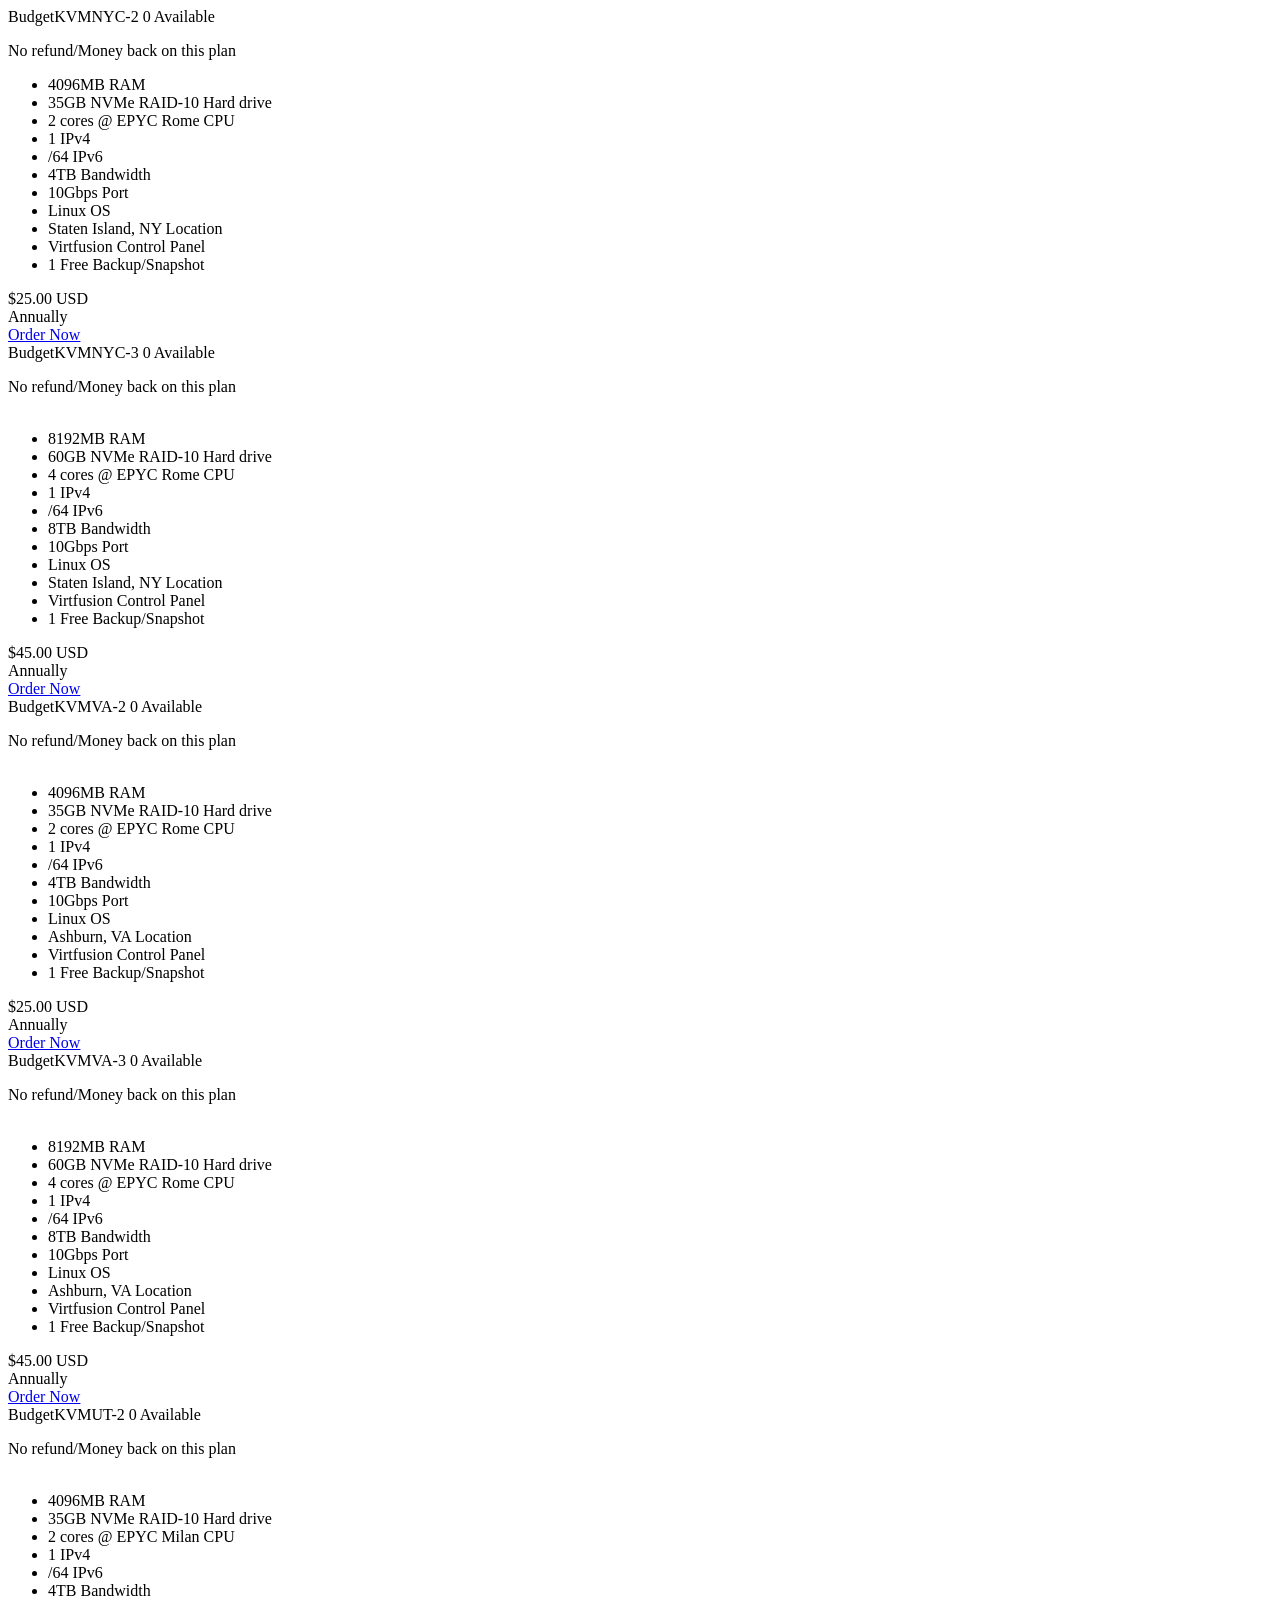
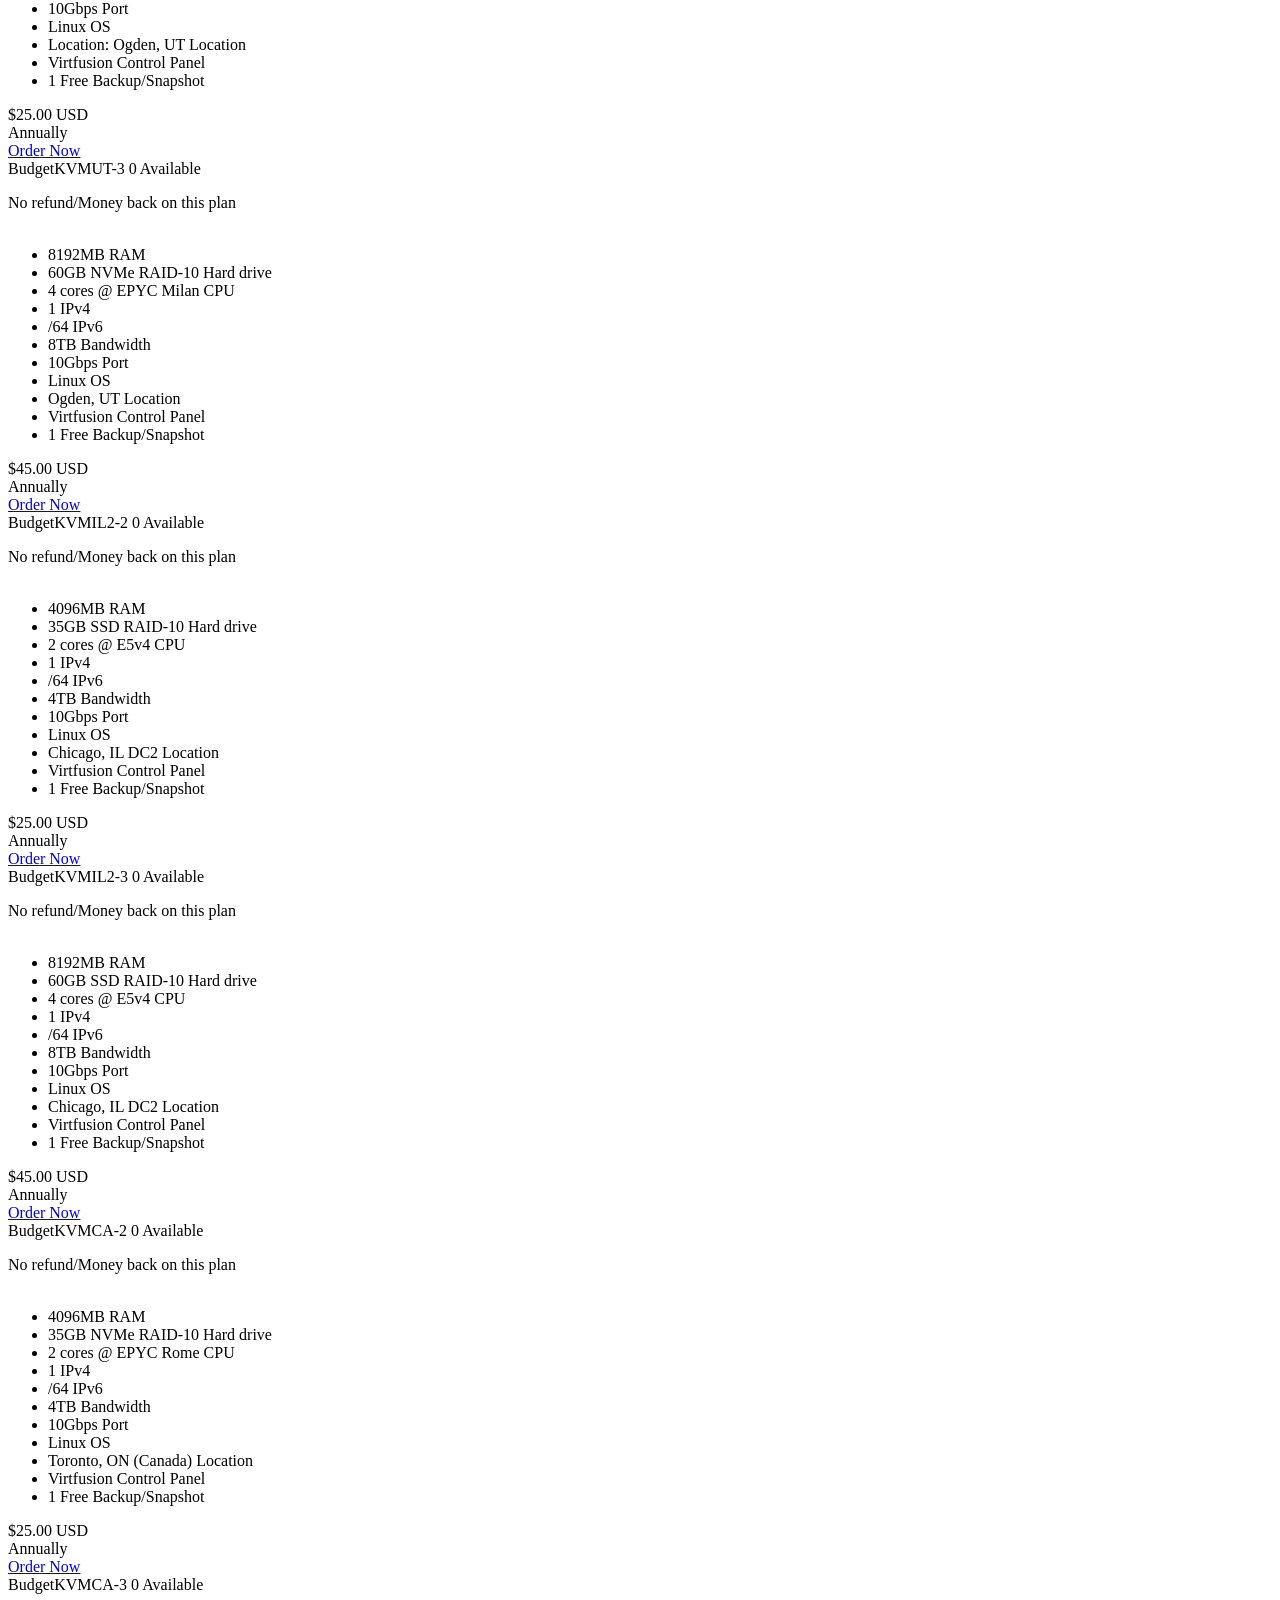
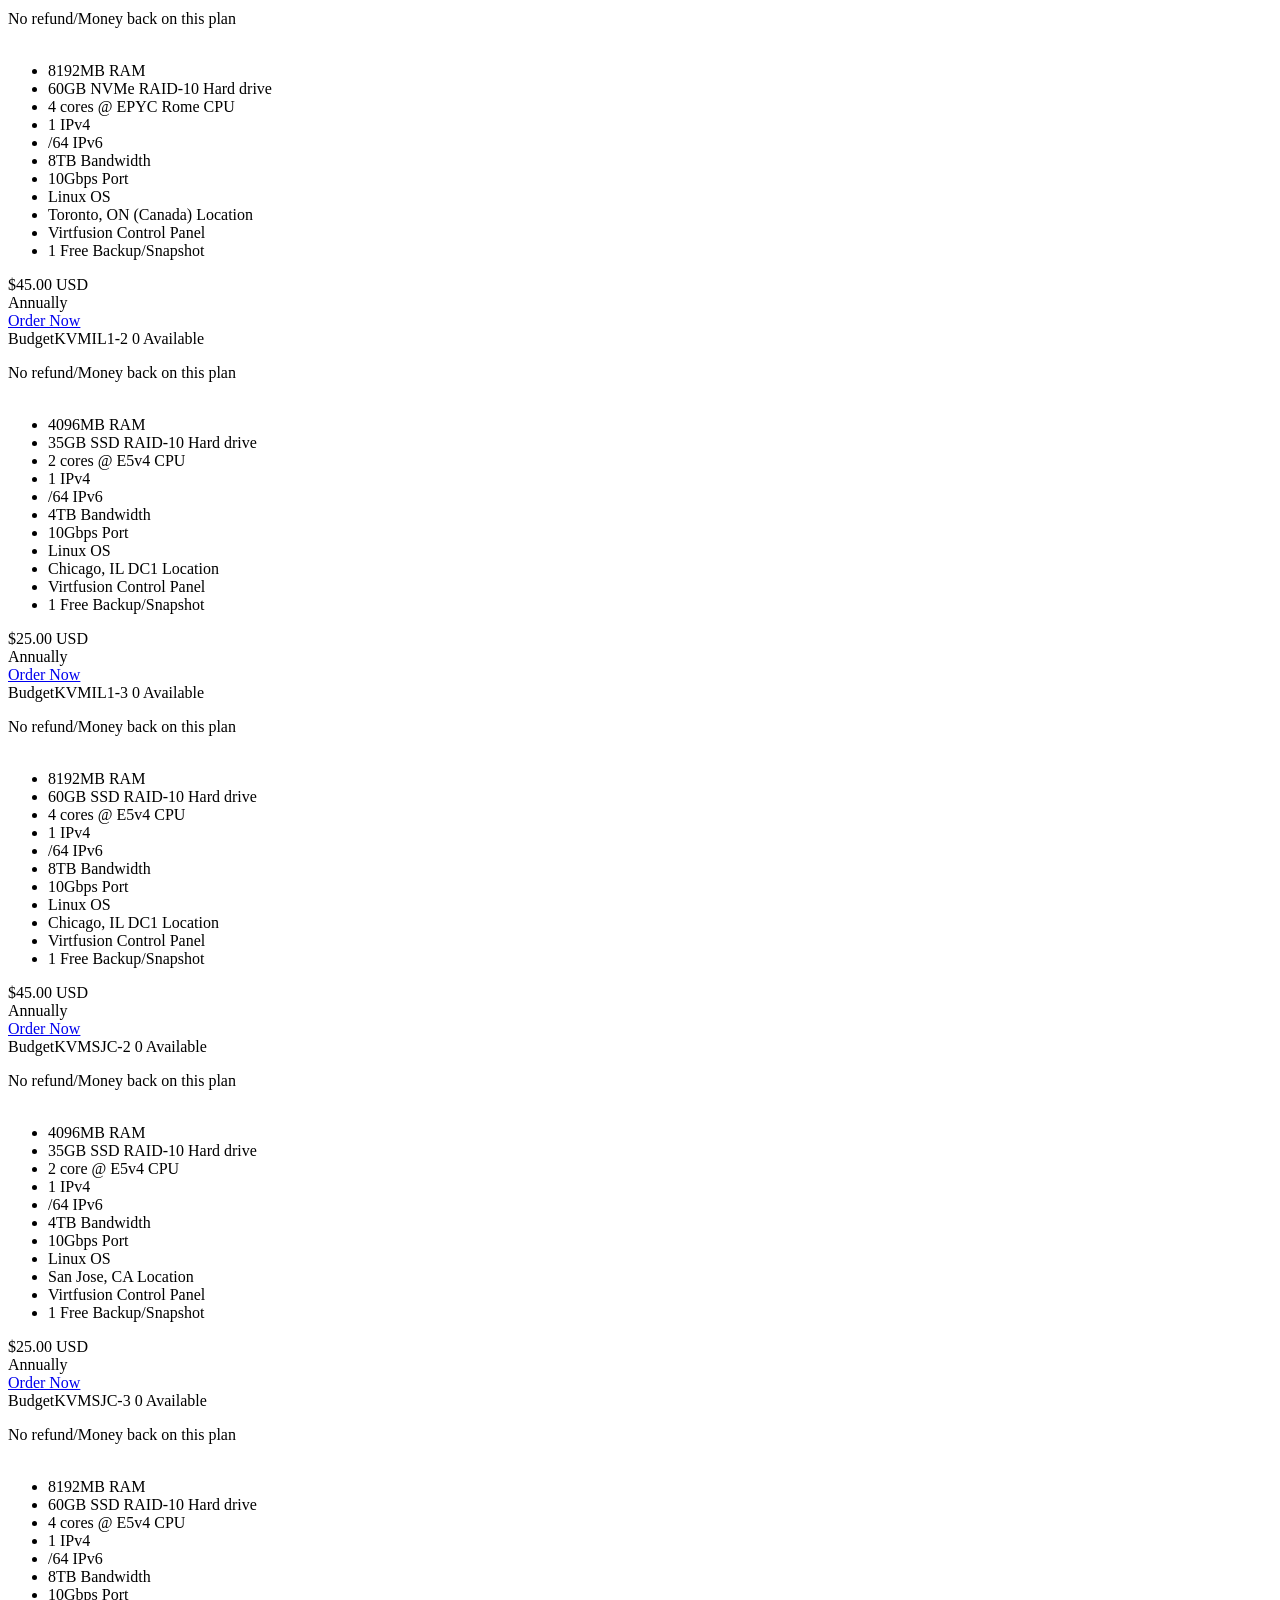
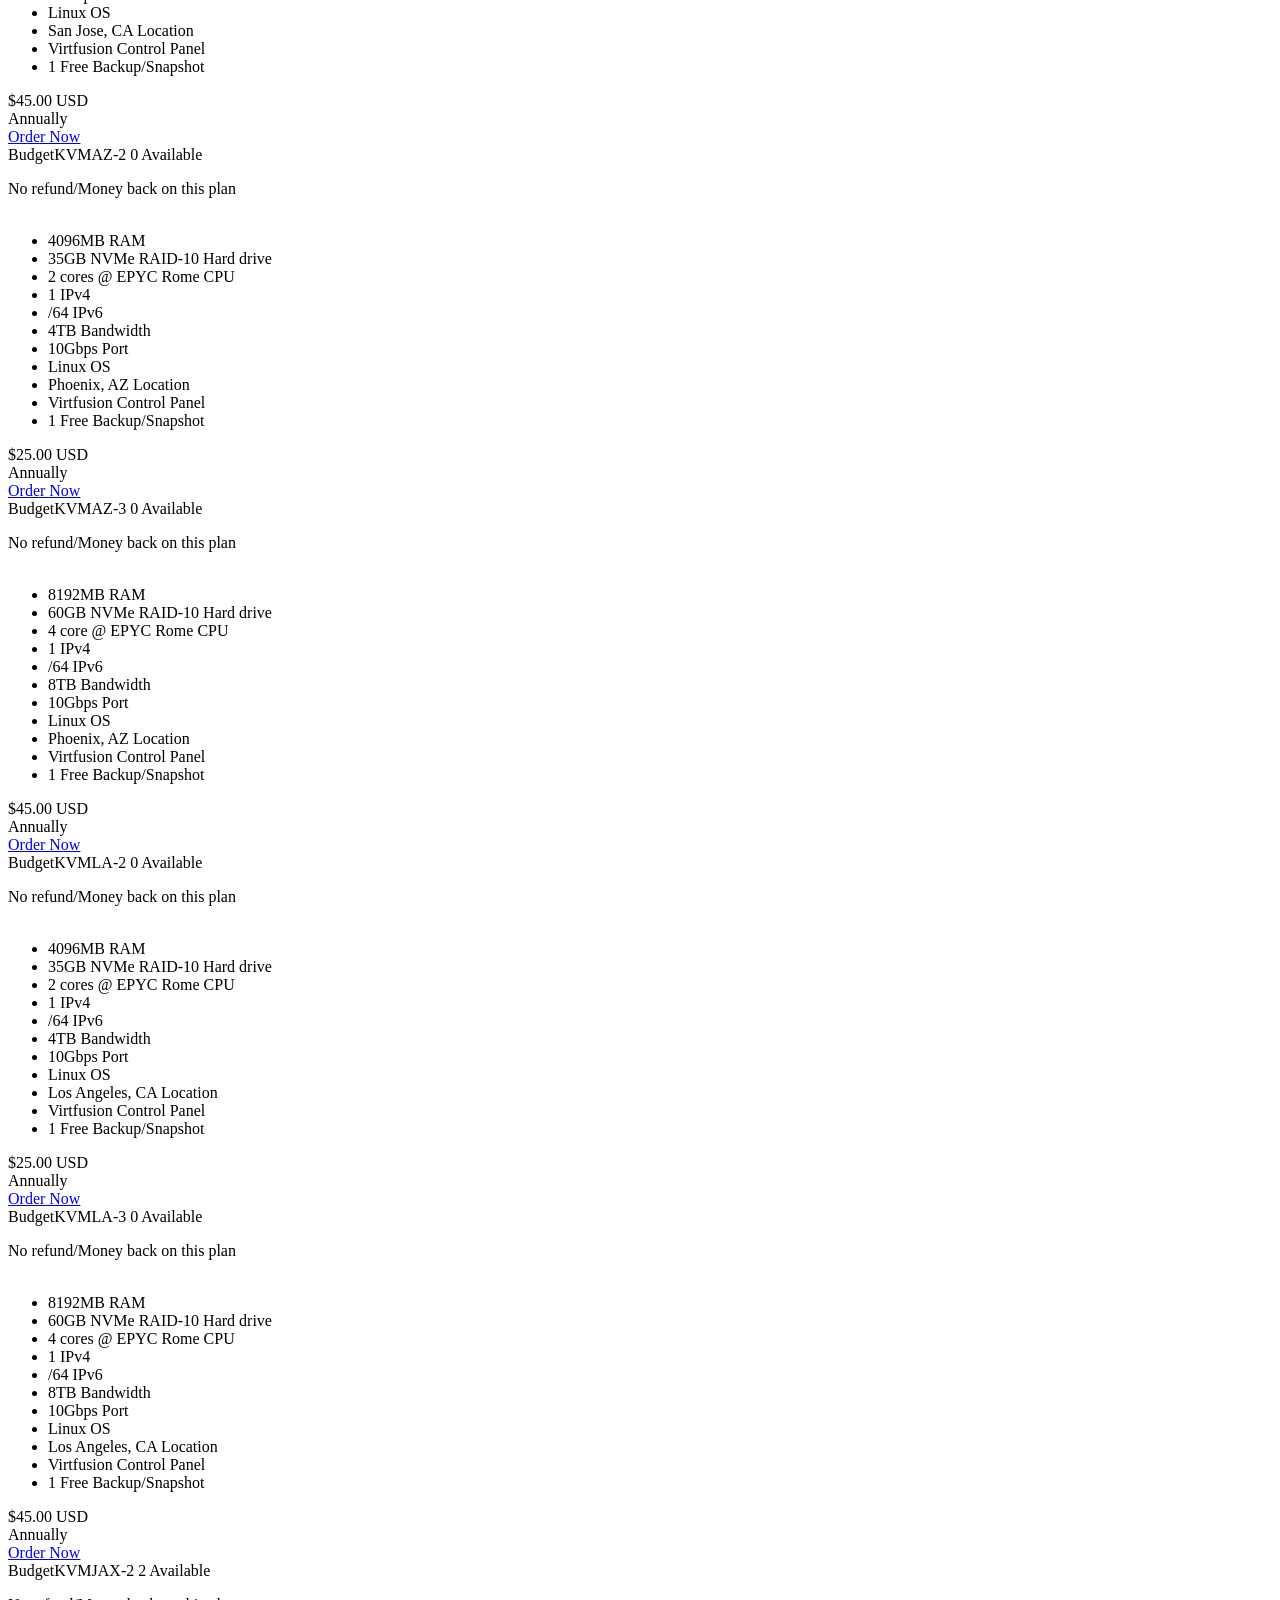
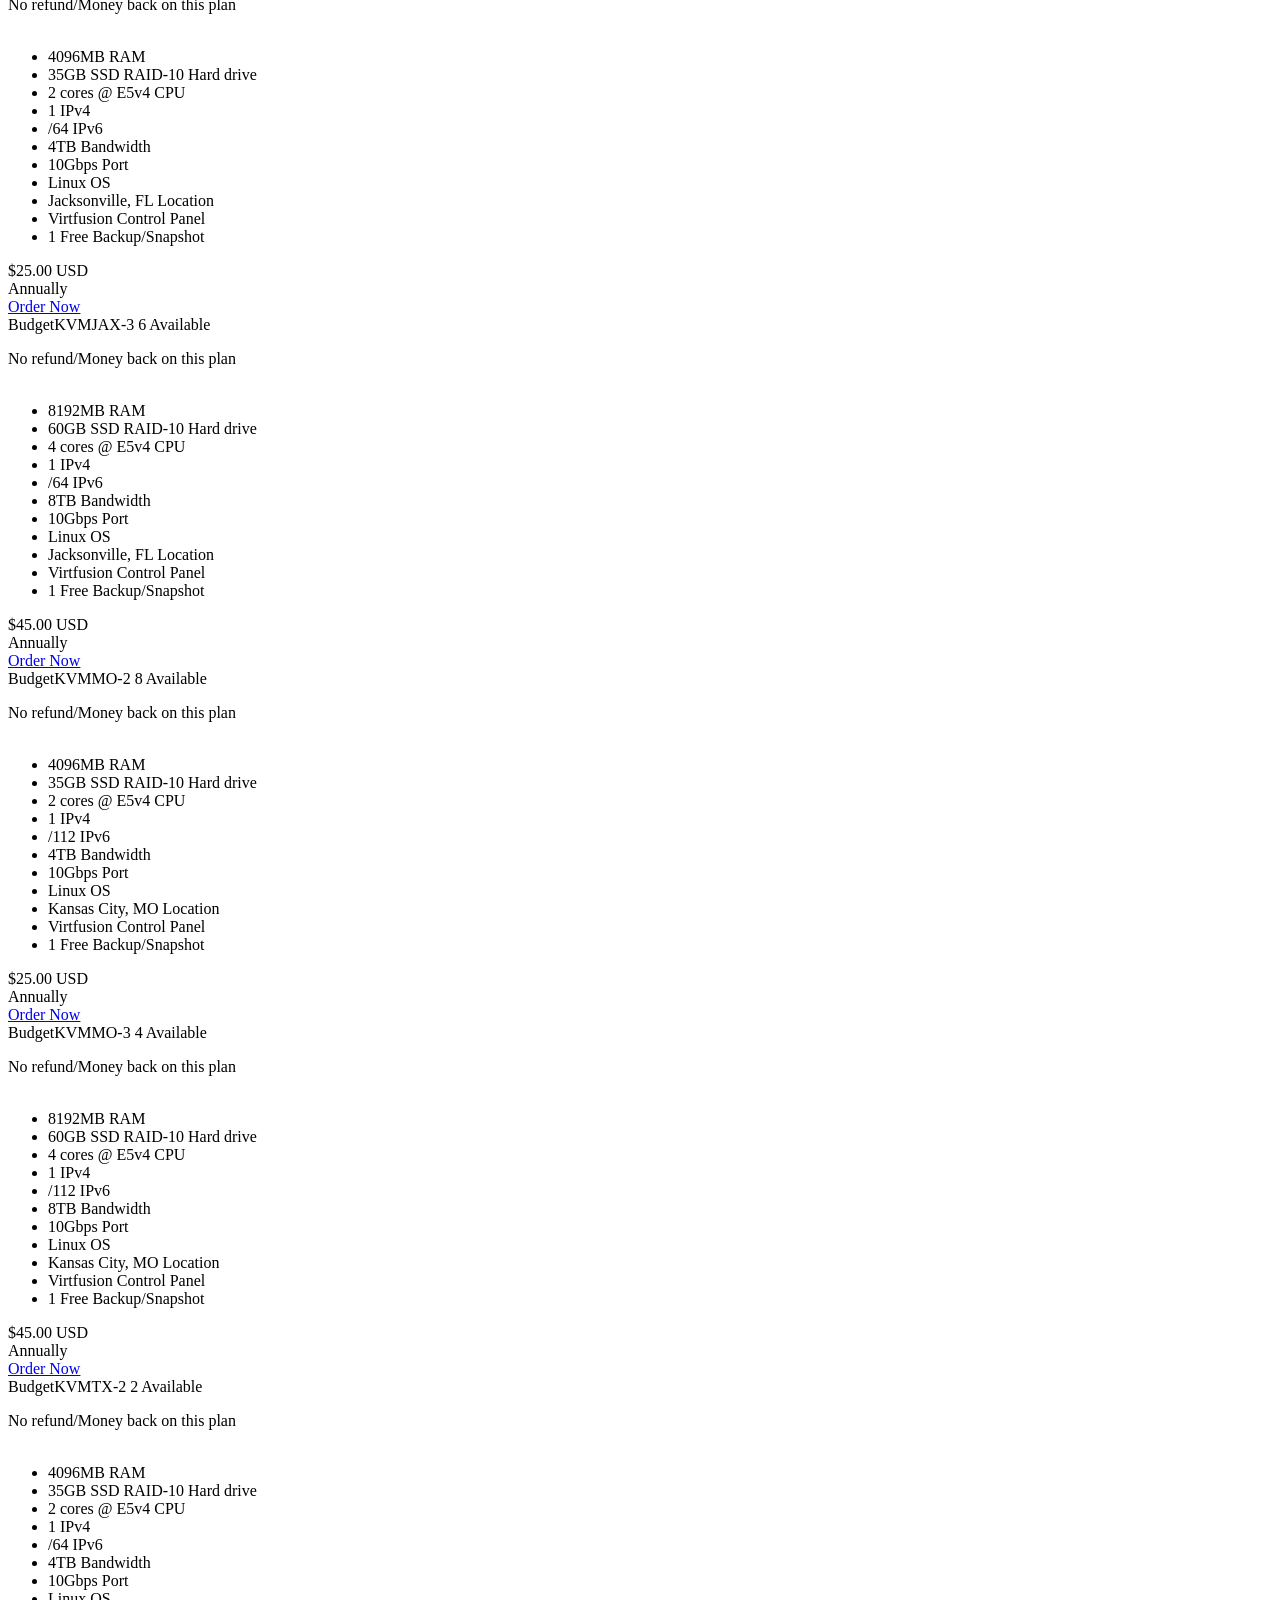
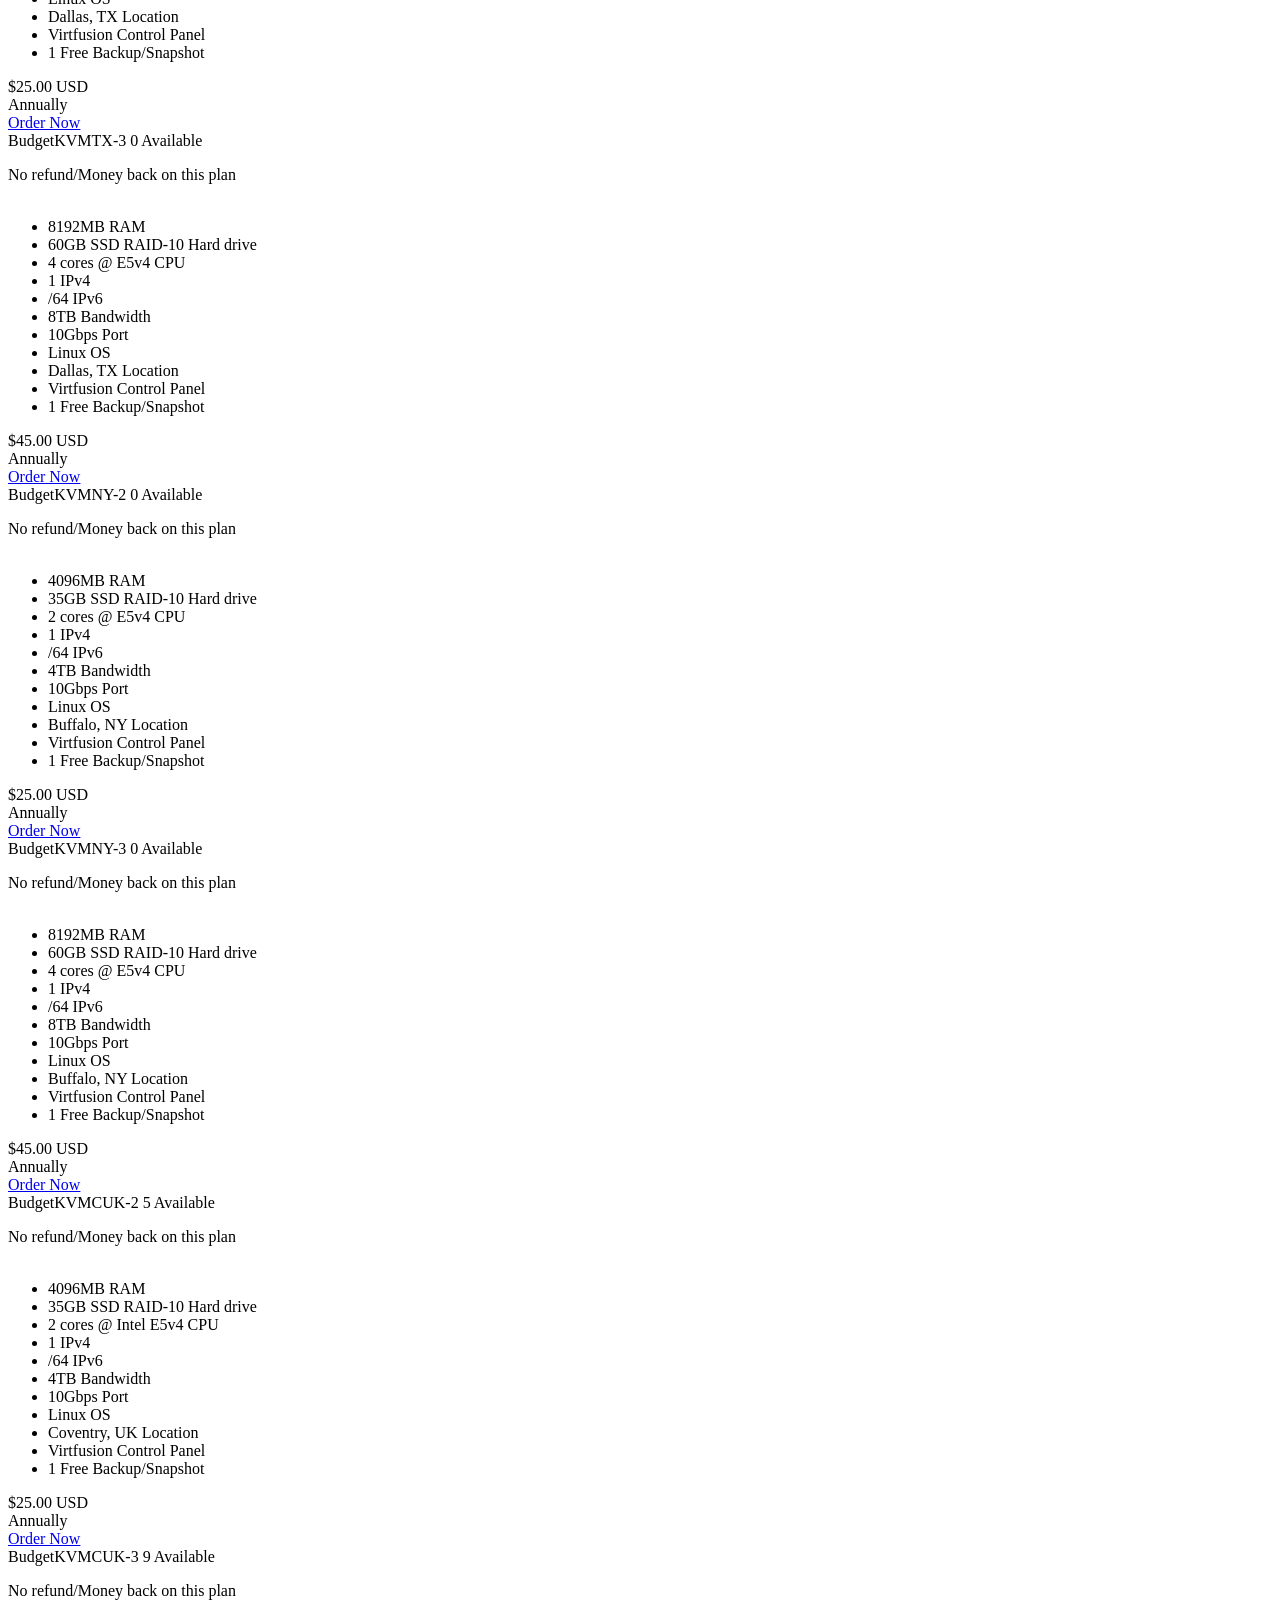
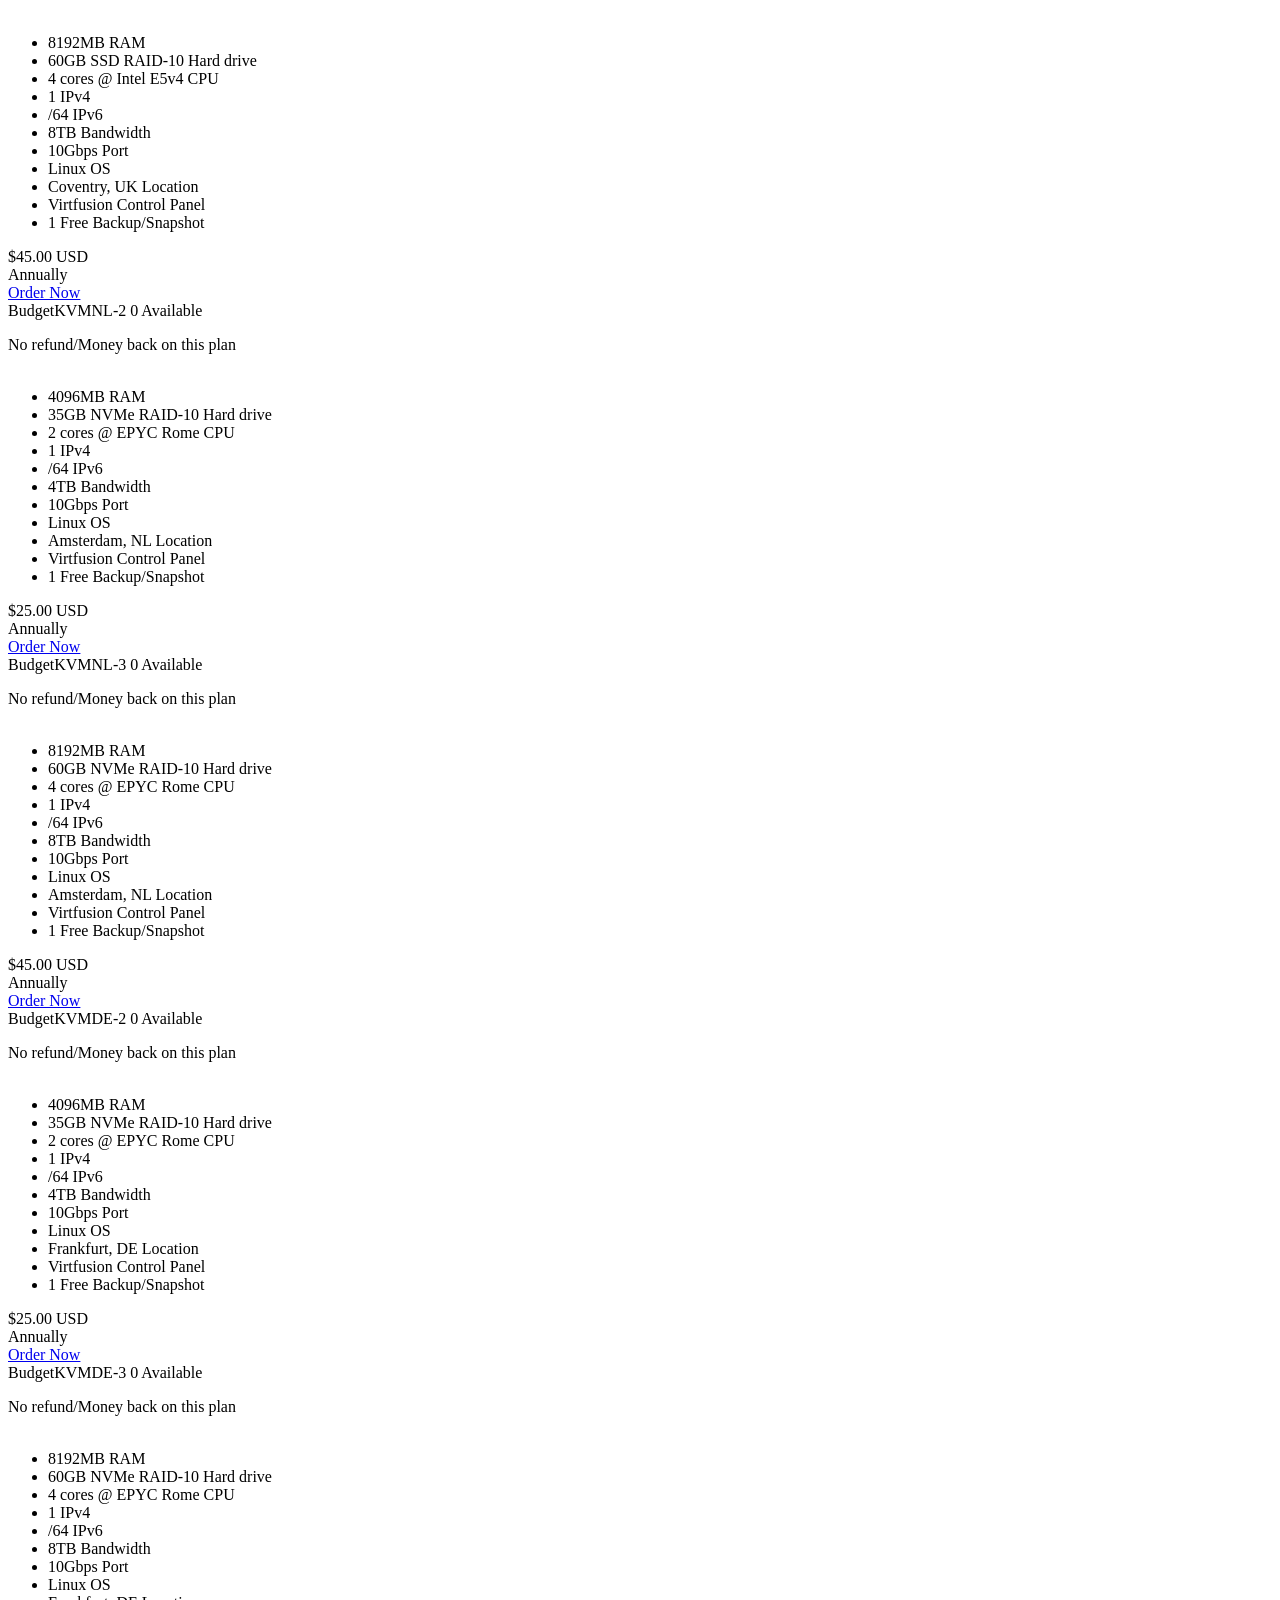
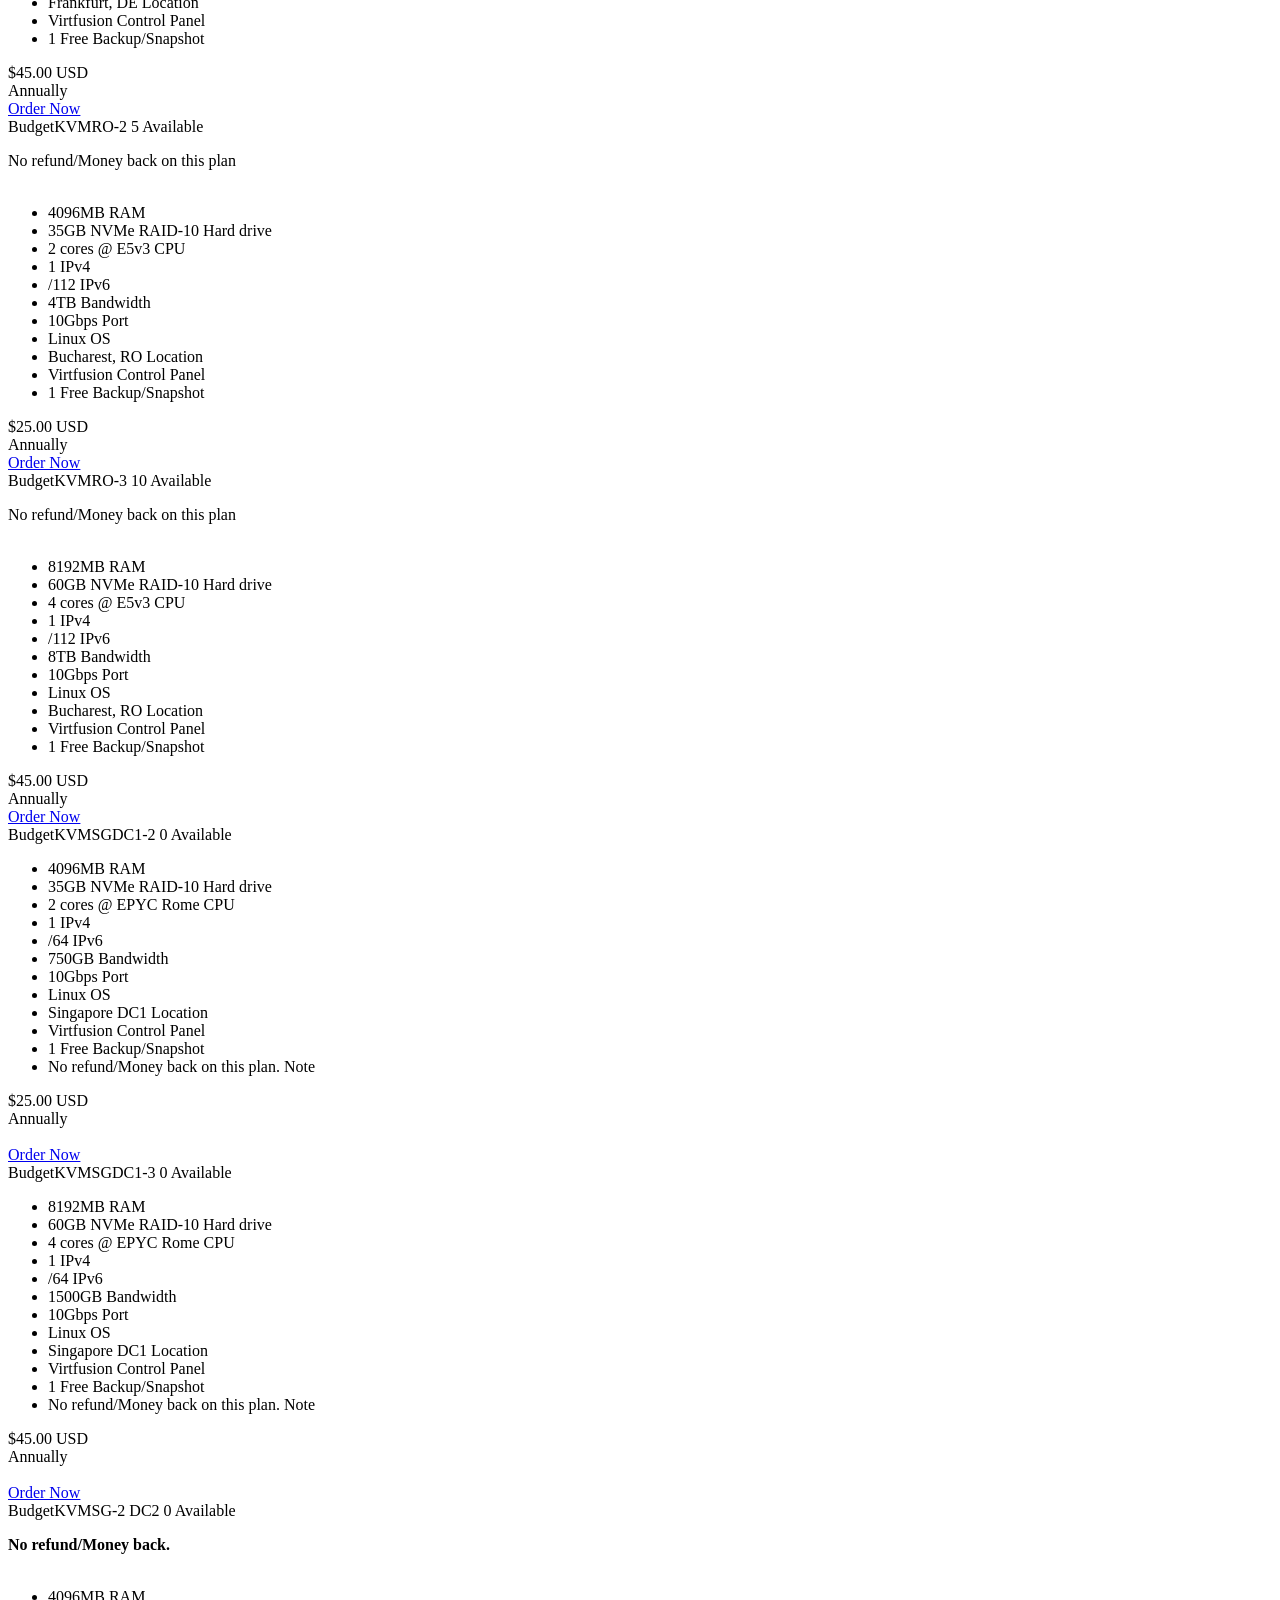
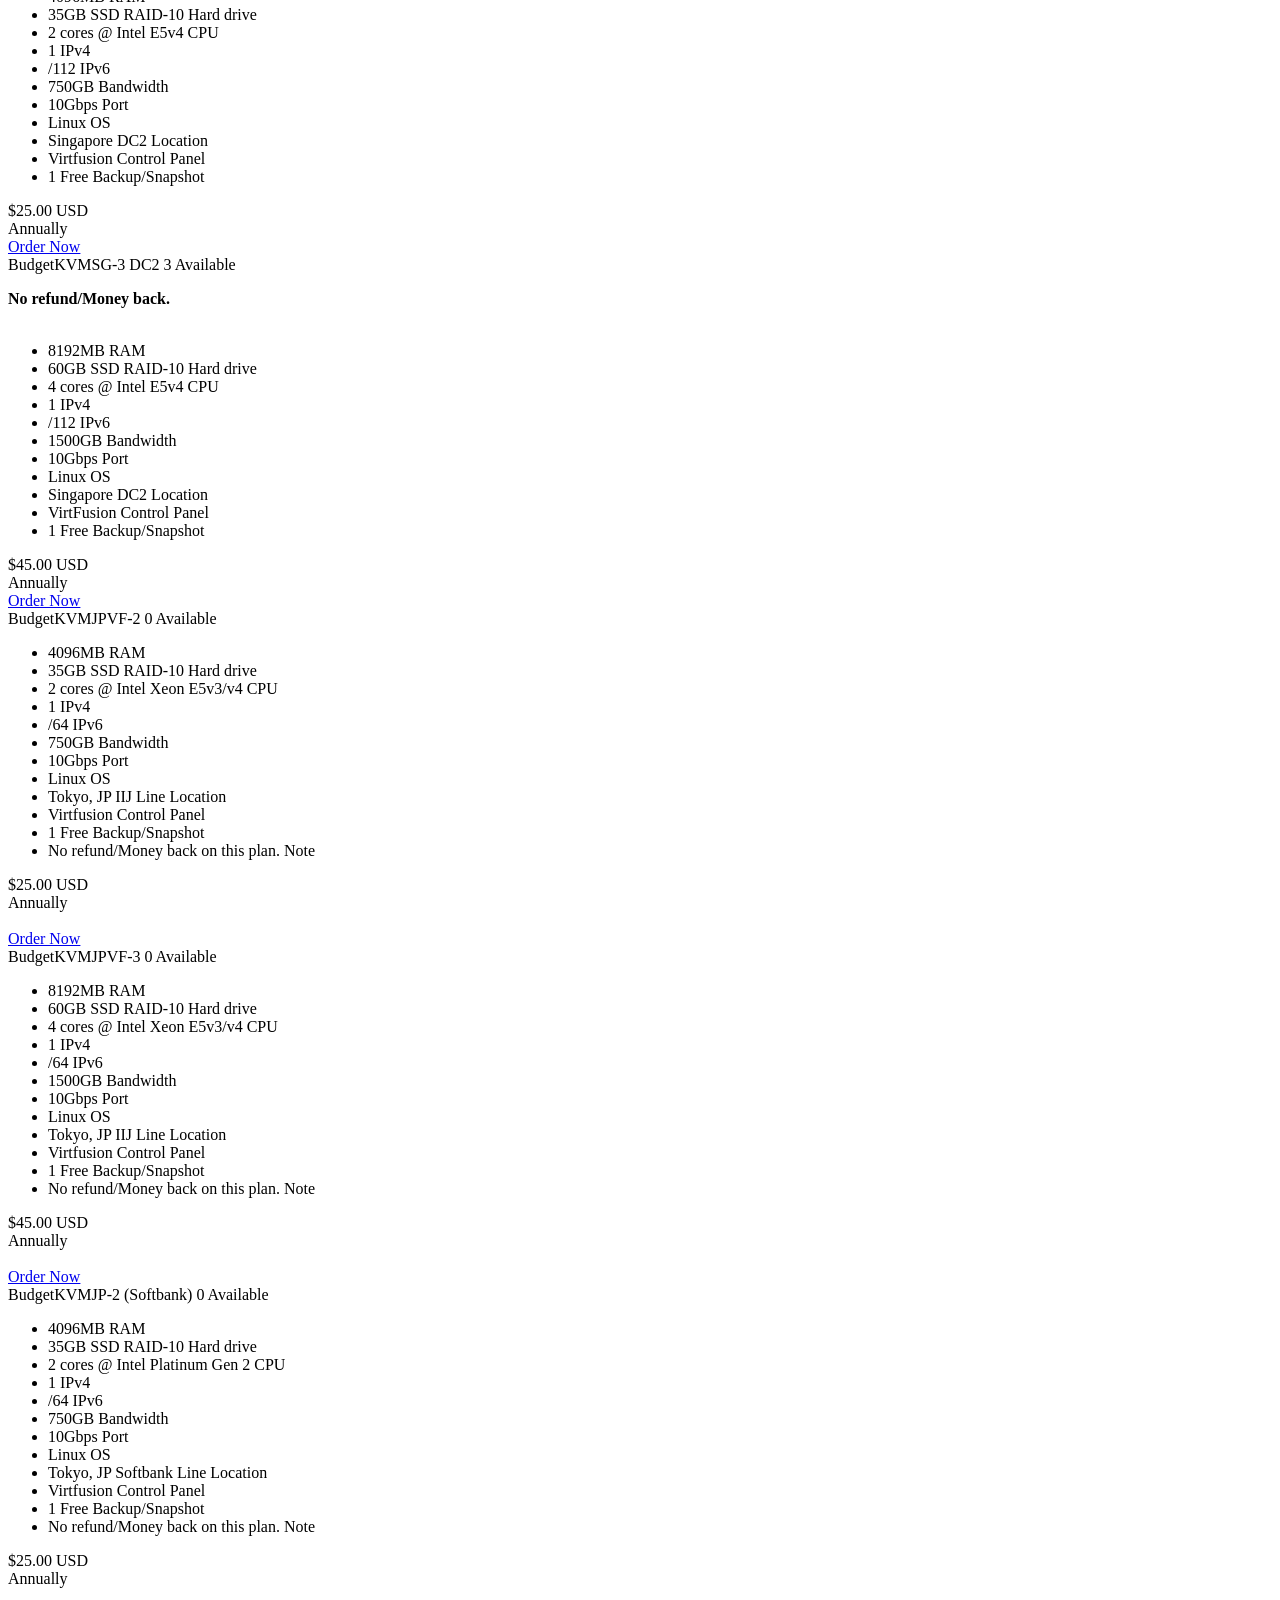
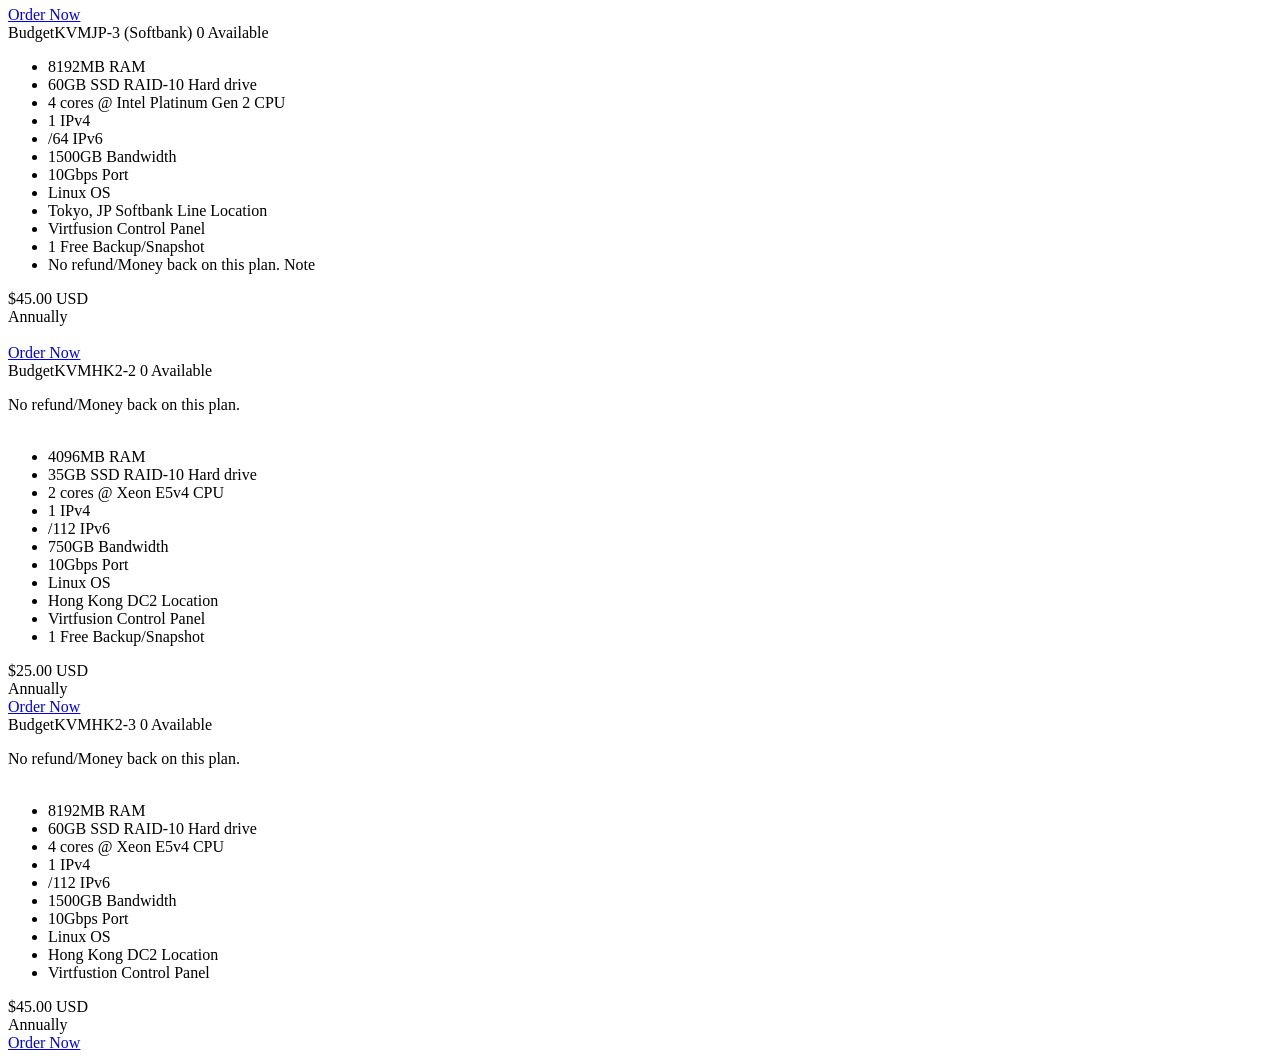
<file: tests/fixtures/store.html>
<!doctype html><html><body><div id="products">
<div class="product clearfix" id="product2623">
<header>
<span id="product2623-name">BudgetKVMNYC-2</span>
<span class="qty">
                                            0 Available
                                        </span>
</header>
<div class="product-desc">
<p id="product2623-description">
                                        No refund/Money back on this plan<br/>
</p>
<ul>
<li id="product2623-feature1">
<span class="feature-value">4096MB</span>
                                            RAM
                                        </li>
<li id="product2623-feature2">
<span class="feature-value">35GB NVMe RAID-10</span>
                                            Hard drive
                                        </li>
<li id="product2623-feature3">
<span class="feature-value">2 cores @ EPYC Rome</span>
                                            CPU
                                        </li>
<li id="product2623-feature4">
<span class="feature-value">1</span>
                                            IPv4
                                        </li>
<li id="product2623-feature5">
<span class="feature-value">/64</span>
                                            IPv6
                                        </li>
<li id="product2623-feature6">
<span class="feature-value">4TB</span>
                                            Bandwidth
                                        </li>
<li id="product2623-feature7">
<span class="feature-value">10Gbps</span>
                                            Port
                                        </li>
<li id="product2623-feature8">
<span class="feature-value">Linux</span>
                                            OS
                                        </li>
<li id="product2623-feature9">
<span class="feature-value">Staten Island, NY</span>
                                            Location
                                        </li>
<li id="product2623-feature10">
<span class="feature-value">Virtfusion</span>
                                            Control Panel
                                        </li>
<li id="product2623-feature11">
<span class="feature-value">1 Free</span>
                                            Backup/Snapshot
                                        </li>
</ul>
</div>
<footer>
<div class="product-pricing" id="product2623-price">
<span class="price">$25.00 USD</span>
<br/>
                                                                                    Annually
                                                                                <br/>
</div>
<a class="btn btn-success btn-sm btn-order-now" href="/billing/store/budget-kvm-sale/budgetkvmnyc-2" id="product2623-order-button">
<i class="fas fa-shopping-cart"></i>
                                    Order Now
                                </a>
</footer>
</div>
<div class="product clearfix" id="product2625">
<header>
<span id="product2625-name">BudgetKVMNYC-3</span>
<span class="qty">
                                            0 Available
                                        </span>
</header>
<div class="product-desc">
<p id="product2625-description">
                                        No refund/Money back on this plan<br>
</br></p>
<ul>
<li id="product2625-feature1">
<span class="feature-value">8192MB</span>
                                            RAM
                                        </li>
<li id="product2625-feature2">
<span class="feature-value">60GB NVMe RAID-10</span>
                                            Hard drive
                                        </li>
<li id="product2625-feature3">
<span class="feature-value">4 cores @ EPYC Rome</span>
                                            CPU
                                        </li>
<li id="product2625-feature4">
<span class="feature-value">1</span>
                                            IPv4
                                        </li>
<li id="product2625-feature5">
<span class="feature-value">/64</span>
                                            IPv6
                                        </li>
<li id="product2625-feature6">
<span class="feature-value">8TB</span>
                                            Bandwidth
                                        </li>
<li id="product2625-feature7">
<span class="feature-value">10Gbps</span>
                                            Port
                                        </li>
<li id="product2625-feature8">
<span class="feature-value">Linux</span>
                                            OS
                                        </li>
<li id="product2625-feature9">
<span class="feature-value">Staten Island, NY</span>
                                            Location
                                        </li>
<li id="product2625-feature10">
<span class="feature-value">Virtfusion</span>
                                            Control Panel
                                        </li>
<li id="product2625-feature11">
<span class="feature-value">1 Free</span>
                                            Backup/Snapshot
                                        </li>
</ul>
</div>
<footer>
<div class="product-pricing" id="product2625-price">
<span class="price">$45.00 USD</span>
<br/>
                                                                                    Annually
                                                                                <br/>
</div>
<a class="btn btn-success btn-sm btn-order-now" href="/billing/store/budget-kvm-sale/budgetkvmnyc-3" id="product2625-order-button">
<i class="fas fa-shopping-cart"></i>
                                    Order Now
                                </a>
</footer>
</div>
<div class="product clearfix" id="product1177">
<header>
<span id="product1177-name">BudgetKVMVA-2</span>
<span class="qty">
                                            0 Available
                                        </span>
</header>
<div class="product-desc">
<p id="product1177-description">
                                        No refund/Money back on this plan<br>
</br></p>
<ul>
<li id="product1177-feature1">
<span class="feature-value">4096MB</span>
                                            RAM
                                        </li>
<li id="product1177-feature2">
<span class="feature-value">35GB NVMe RAID-10</span>
                                            Hard drive
                                        </li>
<li id="product1177-feature3">
<span class="feature-value">2 cores @ EPYC Rome</span>
                                            CPU
                                        </li>
<li id="product1177-feature4">
<span class="feature-value">1</span>
                                            IPv4
                                        </li>
<li id="product1177-feature5">
<span class="feature-value">/64</span>
                                            IPv6
                                        </li>
<li id="product1177-feature6">
<span class="feature-value">4TB</span>
                                            Bandwidth
                                        </li>
<li id="product1177-feature7">
<span class="feature-value">10Gbps</span>
                                            Port
                                        </li>
<li id="product1177-feature8">
<span class="feature-value">Linux</span>
                                            OS
                                        </li>
<li id="product1177-feature9">
<span class="feature-value">Ashburn, VA</span>
                                            Location
                                        </li>
<li id="product1177-feature10">
<span class="feature-value">Virtfusion</span>
                                            Control Panel
                                        </li>
<li id="product1177-feature11">
<span class="feature-value">1 Free</span>
                                            Backup/Snapshot
                                        </li>
</ul>
</div>
<footer>
<div class="product-pricing" id="product1177-price">
<span class="price">$25.00 USD</span>
<br/>
                                                                                    Annually
                                                                                <br/>
</div>
<a class="btn btn-success btn-sm btn-order-now" href="/billing/store/budget-kvm-sale/budgetkvmva-2" id="product1177-order-button">
<i class="fas fa-shopping-cart"></i>
                                    Order Now
                                </a>
</footer>
</div>
<div class="product clearfix" id="product1179">
<header>
<span id="product1179-name">BudgetKVMVA-3</span>
<span class="qty">
                                            0 Available
                                        </span>
</header>
<div class="product-desc">
<p id="product1179-description">
                                        No refund/Money back on this plan<br>
</br></p>
<ul>
<li id="product1179-feature1">
<span class="feature-value">8192MB</span>
                                            RAM
                                        </li>
<li id="product1179-feature2">
<span class="feature-value">60GB NVMe RAID-10</span>
                                            Hard drive
                                        </li>
<li id="product1179-feature3">
<span class="feature-value">4 cores @ EPYC Rome</span>
                                            CPU
                                        </li>
<li id="product1179-feature4">
<span class="feature-value">1</span>
                                            IPv4
                                        </li>
<li id="product1179-feature5">
<span class="feature-value">/64</span>
                                            IPv6
                                        </li>
<li id="product1179-feature6">
<span class="feature-value">8TB</span>
                                            Bandwidth
                                        </li>
<li id="product1179-feature7">
<span class="feature-value">10Gbps</span>
                                            Port
                                        </li>
<li id="product1179-feature8">
<span class="feature-value">Linux</span>
                                            OS
                                        </li>
<li id="product1179-feature9">
<span class="feature-value">Ashburn, VA</span>
                                            Location
                                        </li>
<li id="product1179-feature10">
<span class="feature-value">Virtfusion</span>
                                            Control Panel
                                        </li>
<li id="product1179-feature11">
<span class="feature-value">1 Free</span>
                                            Backup/Snapshot
                                        </li>
</ul>
</div>
<footer>
<div class="product-pricing" id="product1179-price">
<span class="price">$45.00 USD</span>
<br/>
                                                                                    Annually
                                                                                <br/>
</div>
<a class="btn btn-success btn-sm btn-order-now" href="/billing/store/budget-kvm-sale/budgetkvmva-3" id="product1179-order-button">
<i class="fas fa-shopping-cart"></i>
                                    Order Now
                                </a>
</footer>
</div>
<div class="product clearfix" id="product2125">
<header>
<span id="product2125-name">BudgetKVMUT-2</span>
<span class="qty">
                                            0 Available
                                        </span>
</header>
<div class="product-desc">
<p id="product2125-description">
                                        No refund/Money back on this plan<br>
</br></p>
<ul>
<li id="product2125-feature1">
<span class="feature-value">4096MB</span>
                                            RAM
                                        </li>
<li id="product2125-feature2">
<span class="feature-value">35GB NVMe RAID-10</span>
                                            Hard drive
                                        </li>
<li id="product2125-feature3">
<span class="feature-value">2 cores @ EPYC Milan</span>
                                            CPU
                                        </li>
<li id="product2125-feature4">
<span class="feature-value">1</span>
                                            IPv4
                                        </li>
<li id="product2125-feature5">
<span class="feature-value">/64</span>
                                            IPv6
                                        </li>
<li id="product2125-feature6">
<span class="feature-value">4TB</span>
                                            Bandwidth
                                        </li>
<li id="product2125-feature7">
<span class="feature-value">10Gbps</span>
                                            Port
                                        </li>
<li id="product2125-feature8">
<span class="feature-value">Linux</span>
                                            OS
                                        </li>
<li id="product2125-feature9">
<span class="feature-value">Location: Ogden, UT</span>
                                            Location
                                        </li>
<li id="product2125-feature10">
<span class="feature-value">Virtfusion</span>
                                            Control Panel
                                        </li>
<li id="product2125-feature11">
<span class="feature-value">1 Free</span>
                                            Backup/Snapshot
                                        </li>
</ul>
</div>
<footer>
<div class="product-pricing" id="product2125-price">
<span class="price">$25.00 USD</span>
<br/>
                                                                                    Annually
                                                                                <br/>
</div>
<a class="btn btn-success btn-sm btn-order-now" href="/billing/store/budget-kvm-sale/budgetkvmut-2" id="product2125-order-button">
<i class="fas fa-shopping-cart"></i>
                                    Order Now
                                </a>
</footer>
</div>
<div class="product clearfix" id="product2123">
<header>
<span id="product2123-name">BudgetKVMUT-3</span>
<span class="qty">
                                            0 Available
                                        </span>
</header>
<div class="product-desc">
<p id="product2123-description">
                                        No refund/Money back on this plan<br>
</br></p>
<ul>
<li id="product2123-feature1">
<span class="feature-value">8192MB</span>
                                            RAM
                                        </li>
<li id="product2123-feature2">
<span class="feature-value">60GB NVMe RAID-10</span>
                                            Hard drive
                                        </li>
<li id="product2123-feature3">
<span class="feature-value">4 cores @ EPYC Milan</span>
                                            CPU
                                        </li>
<li id="product2123-feature4">
<span class="feature-value">1</span>
                                            IPv4
                                        </li>
<li id="product2123-feature5">
<span class="feature-value">/64</span>
                                            IPv6
                                        </li>
<li id="product2123-feature6">
<span class="feature-value">8TB</span>
                                            Bandwidth
                                        </li>
<li id="product2123-feature7">
<span class="feature-value">10Gbps</span>
                                            Port
                                        </li>
<li id="product2123-feature8">
<span class="feature-value">Linux</span>
                                            OS
                                        </li>
<li id="product2123-feature9">
<span class="feature-value">Ogden, UT</span>
                                            Location
                                        </li>
<li id="product2123-feature10">
<span class="feature-value">Virtfusion</span>
                                            Control Panel
                                        </li>
<li id="product2123-feature11">
<span class="feature-value">1 Free</span>
                                            Backup/Snapshot
                                        </li>
</ul>
</div>
<footer>
<div class="product-pricing" id="product2123-price">
<span class="price">$45.00 USD</span>
<br/>
                                                                                    Annually
                                                                                <br/>
</div>
<a class="btn btn-success btn-sm btn-order-now" href="/billing/store/budget-kvm-sale/budgetkvmut-3" id="product2123-order-button">
<i class="fas fa-shopping-cart"></i>
                                    Order Now
                                </a>
</footer>
</div>
<div class="product clearfix" id="product2017">
<header>
<span id="product2017-name">BudgetKVMIL2-2</span>
<span class="qty">
                                            0 Available
                                        </span>
</header>
<div class="product-desc">
<p id="product2017-description">
                                        No refund/Money back on this plan<br>
</br></p>
<ul>
<li id="product2017-feature1">
<span class="feature-value">4096MB</span>
                                            RAM
                                        </li>
<li id="product2017-feature2">
<span class="feature-value">35GB SSD RAID-10</span>
                                            Hard drive
                                        </li>
<li id="product2017-feature3">
<span class="feature-value">2 cores @ E5v4</span>
                                            CPU
                                        </li>
<li id="product2017-feature4">
<span class="feature-value">1</span>
                                            IPv4
                                        </li>
<li id="product2017-feature5">
<span class="feature-value">/64</span>
                                            IPv6
                                        </li>
<li id="product2017-feature6">
<span class="feature-value">4TB</span>
                                            Bandwidth
                                        </li>
<li id="product2017-feature7">
<span class="feature-value">10Gbps</span>
                                            Port
                                        </li>
<li id="product2017-feature8">
<span class="feature-value">Linux</span>
                                            OS
                                        </li>
<li id="product2017-feature9">
<span class="feature-value">Chicago, IL DC2</span>
                                            Location
                                        </li>
<li id="product2017-feature10">
<span class="feature-value">Virtfusion</span>
                                            Control Panel
                                        </li>
<li id="product2017-feature11">
<span class="feature-value">1 Free</span>
                                            Backup/Snapshot
                                        </li>
</ul>
</div>
<footer>
<div class="product-pricing" id="product2017-price">
<span class="price">$25.00 USD</span>
<br/>
                                                                                    Annually
                                                                                <br/>
</div>
<a class="btn btn-success btn-sm btn-order-now" href="/billing/store/budget-kvm-sale/budgetkvmil2-2" id="product2017-order-button">
<i class="fas fa-shopping-cart"></i>
                                    Order Now
                                </a>
</footer>
</div>
<div class="product clearfix" id="product2019">
<header>
<span id="product2019-name">BudgetKVMIL2-3</span>
<span class="qty">
                                            0 Available
                                        </span>
</header>
<div class="product-desc">
<p id="product2019-description">
                                        No refund/Money back on this plan<br>
</br></p>
<ul>
<li id="product2019-feature1">
<span class="feature-value">8192MB</span>
                                            RAM
                                        </li>
<li id="product2019-feature2">
<span class="feature-value">60GB SSD RAID-10</span>
                                            Hard drive
                                        </li>
<li id="product2019-feature3">
<span class="feature-value">4 cores @ E5v4</span>
                                            CPU
                                        </li>
<li id="product2019-feature4">
<span class="feature-value">1</span>
                                            IPv4
                                        </li>
<li id="product2019-feature5">
<span class="feature-value">/64</span>
                                            IPv6
                                        </li>
<li id="product2019-feature6">
<span class="feature-value">8TB</span>
                                            Bandwidth
                                        </li>
<li id="product2019-feature7">
<span class="feature-value">10Gbps</span>
                                            Port
                                        </li>
<li id="product2019-feature8">
<span class="feature-value">Linux</span>
                                            OS
                                        </li>
<li id="product2019-feature9">
<span class="feature-value">Chicago, IL DC2</span>
                                            Location
                                        </li>
<li id="product2019-feature10">
<span class="feature-value">Virtfusion</span>
                                            Control Panel
                                        </li>
<li id="product2019-feature11">
<span class="feature-value">1 Free</span>
                                            Backup/Snapshot
                                        </li>
</ul>
</div>
<footer>
<div class="product-pricing" id="product2019-price">
<span class="price">$45.00 USD</span>
<br/>
                                                                                    Annually
                                                                                <br/>
</div>
<a class="btn btn-success btn-sm btn-order-now" href="/billing/store/budget-kvm-sale/budgetkvmil2-3" id="product2019-order-button">
<i class="fas fa-shopping-cart"></i>
                                    Order Now
                                </a>
</footer>
</div>
<div class="product clearfix" id="product1541">
<header>
<span id="product1541-name">BudgetKVMCA-2</span>
<span class="qty">
                                            0 Available
                                        </span>
</header>
<div class="product-desc">
<p id="product1541-description">
                                        No refund/Money back on this plan<br>
</br></p>
<ul>
<li id="product1541-feature1">
<span class="feature-value">4096MB</span>
                                            RAM
                                        </li>
<li id="product1541-feature2">
<span class="feature-value">35GB NVMe RAID-10</span>
                                            Hard drive
                                        </li>
<li id="product1541-feature3">
<span class="feature-value">2 cores @ EPYC Rome</span>
                                            CPU
                                        </li>
<li id="product1541-feature4">
<span class="feature-value">1</span>
                                            IPv4
                                        </li>
<li id="product1541-feature5">
<span class="feature-value">/64</span>
                                            IPv6
                                        </li>
<li id="product1541-feature6">
<span class="feature-value">4TB</span>
                                            Bandwidth
                                        </li>
<li id="product1541-feature7">
<span class="feature-value">10Gbps</span>
                                            Port
                                        </li>
<li id="product1541-feature8">
<span class="feature-value">Linux</span>
                                            OS
                                        </li>
<li id="product1541-feature9">
<span class="feature-value">Toronto, ON (Canada)</span>
                                            Location
                                        </li>
<li id="product1541-feature10">
<span class="feature-value">Virtfusion</span>
                                            Control Panel
                                        </li>
<li id="product1541-feature11">
<span class="feature-value">1 Free</span>
                                            Backup/Snapshot
                                        </li>
</ul>
</div>
<footer>
<div class="product-pricing" id="product1541-price">
<span class="price">$25.00 USD</span>
<br/>
                                                                                    Annually
                                                                                <br/>
</div>
<a class="btn btn-success btn-sm btn-order-now" href="/billing/store/budget-kvm-sale/budgetkvmca-2" id="product1541-order-button">
<i class="fas fa-shopping-cart"></i>
                                    Order Now
                                </a>
</footer>
</div>
<div class="product clearfix" id="product1543">
<header>
<span id="product1543-name">BudgetKVMCA-3</span>
<span class="qty">
                                            0 Available
                                        </span>
</header>
<div class="product-desc">
<p id="product1543-description">
                                        No refund/Money back on this plan<br>
</br></p>
<ul>
<li id="product1543-feature1">
<span class="feature-value">8192MB</span>
                                            RAM
                                        </li>
<li id="product1543-feature2">
<span class="feature-value">60GB NVMe RAID-10</span>
                                            Hard drive
                                        </li>
<li id="product1543-feature3">
<span class="feature-value">4 cores @ EPYC Rome</span>
                                            CPU
                                        </li>
<li id="product1543-feature4">
<span class="feature-value">1</span>
                                            IPv4
                                        </li>
<li id="product1543-feature5">
<span class="feature-value">/64</span>
                                            IPv6
                                        </li>
<li id="product1543-feature6">
<span class="feature-value">8TB</span>
                                            Bandwidth
                                        </li>
<li id="product1543-feature7">
<span class="feature-value">10Gbps</span>
                                            Port
                                        </li>
<li id="product1543-feature8">
<span class="feature-value">Linux</span>
                                            OS
                                        </li>
<li id="product1543-feature9">
<span class="feature-value">Toronto, ON (Canada)</span>
                                            Location
                                        </li>
<li id="product1543-feature10">
<span class="feature-value">Virtfusion</span>
                                            Control Panel
                                        </li>
<li id="product1543-feature11">
<span class="feature-value">1 Free</span>
                                            Backup/Snapshot
                                        </li>
</ul>
</div>
<footer>
<div class="product-pricing" id="product1543-price">
<span class="price">$45.00 USD</span>
<br/>
                                                                                    Annually
                                                                                <br/>
</div>
<a class="btn btn-success btn-sm btn-order-now" href="/billing/store/budget-kvm-sale/budgetkvmca-3" id="product1543-order-button">
<i class="fas fa-shopping-cart"></i>
                                    Order Now
                                </a>
</footer>
</div>
<div class="product clearfix" id="product2767">
<header>
<span id="product2767-name">BudgetKVMIL1-2</span>
<span class="qty">
                                            0 Available
                                        </span>
</header>
<div class="product-desc">
<p id="product2767-description">
                                        No refund/Money back on this plan<br>
</br></p>
<ul>
<li id="product2767-feature1">
<span class="feature-value">4096MB</span>
                                            RAM
                                        </li>
<li id="product2767-feature2">
<span class="feature-value">35GB SSD RAID-10</span>
                                            Hard drive
                                        </li>
<li id="product2767-feature3">
<span class="feature-value">2 cores @ E5v4</span>
                                            CPU
                                        </li>
<li id="product2767-feature4">
<span class="feature-value">1</span>
                                            IPv4
                                        </li>
<li id="product2767-feature5">
<span class="feature-value">/64</span>
                                            IPv6
                                        </li>
<li id="product2767-feature6">
<span class="feature-value">4TB</span>
                                            Bandwidth
                                        </li>
<li id="product2767-feature7">
<span class="feature-value">10Gbps</span>
                                            Port
                                        </li>
<li id="product2767-feature8">
<span class="feature-value">Linux</span>
                                            OS
                                        </li>
<li id="product2767-feature9">
<span class="feature-value">Chicago, IL DC1</span>
                                            Location
                                        </li>
<li id="product2767-feature10">
<span class="feature-value">Virtfusion</span>
                                            Control Panel
                                        </li>
<li id="product2767-feature11">
<span class="feature-value">1 Free</span>
                                            Backup/Snapshot
                                        </li>
</ul>
</div>
<footer>
<div class="product-pricing" id="product2767-price">
<span class="price">$25.00 USD</span>
<br/>
                                                                                    Annually
                                                                                <br/>
</div>
<a class="btn btn-success btn-sm btn-order-now" href="/billing/store/budget-kvm-sale/budgetkvmil1-2" id="product2767-order-button">
<i class="fas fa-shopping-cart"></i>
                                    Order Now
                                </a>
</footer>
</div>
<div class="product clearfix" id="product2769">
<header>
<span id="product2769-name">BudgetKVMIL1-3</span>
<span class="qty">
                                            0 Available
                                        </span>
</header>
<div class="product-desc">
<p id="product2769-description">
                                        No refund/Money back on this plan<br>
</br></p>
<ul>
<li id="product2769-feature1">
<span class="feature-value">8192MB</span>
                                            RAM
                                        </li>
<li id="product2769-feature2">
<span class="feature-value">60GB SSD RAID-10</span>
                                            Hard drive
                                        </li>
<li id="product2769-feature3">
<span class="feature-value">4 cores @ E5v4</span>
                                            CPU
                                        </li>
<li id="product2769-feature4">
<span class="feature-value">1</span>
                                            IPv4
                                        </li>
<li id="product2769-feature5">
<span class="feature-value">/64</span>
                                            IPv6
                                        </li>
<li id="product2769-feature6">
<span class="feature-value">8TB</span>
                                            Bandwidth
                                        </li>
<li id="product2769-feature7">
<span class="feature-value">10Gbps</span>
                                            Port
                                        </li>
<li id="product2769-feature8">
<span class="feature-value">Linux</span>
                                            OS
                                        </li>
<li id="product2769-feature9">
<span class="feature-value">Chicago, IL DC1</span>
                                            Location
                                        </li>
<li id="product2769-feature10">
<span class="feature-value">Virtfusion</span>
                                            Control Panel
                                        </li>
<li id="product2769-feature11">
<span class="feature-value">1 Free</span>
                                            Backup/Snapshot
                                        </li>
</ul>
</div>
<footer>
<div class="product-pricing" id="product2769-price">
<span class="price">$45.00 USD</span>
<br/>
                                                                                    Annually
                                                                                <br/>
</div>
<a class="btn btn-success btn-sm btn-order-now" href="/billing/store/budget-kvm-sale/budgetkvmil1-3" id="product2769-order-button">
<i class="fas fa-shopping-cart"></i>
                                    Order Now
                                </a>
</footer>
</div>
<div class="product clearfix" id="product1331">
<header>
<span id="product1331-name">BudgetKVMSJC-2</span>
<span class="qty">
                                            0 Available
                                        </span>
</header>
<div class="product-desc">
<p id="product1331-description">
                                        No refund/Money back on this plan<br>
</br></p>
<ul>
<li id="product1331-feature1">
<span class="feature-value">4096MB</span>
                                            RAM
                                        </li>
<li id="product1331-feature2">
<span class="feature-value">35GB SSD RAID-10</span>
                                            Hard drive
                                        </li>
<li id="product1331-feature3">
<span class="feature-value">2 core @ E5v4</span>
                                            CPU
                                        </li>
<li id="product1331-feature4">
<span class="feature-value">1</span>
                                            IPv4
                                        </li>
<li id="product1331-feature5">
<span class="feature-value">/64</span>
                                            IPv6
                                        </li>
<li id="product1331-feature6">
<span class="feature-value">4TB</span>
                                            Bandwidth
                                        </li>
<li id="product1331-feature7">
<span class="feature-value">10Gbps</span>
                                            Port
                                        </li>
<li id="product1331-feature8">
<span class="feature-value">Linux</span>
                                            OS
                                        </li>
<li id="product1331-feature9">
<span class="feature-value">San Jose, CA</span>
                                            Location
                                        </li>
<li id="product1331-feature10">
<span class="feature-value">Virtfusion</span>
                                            Control Panel
                                        </li>
<li id="product1331-feature11">
<span class="feature-value">1 Free</span>
                                            Backup/Snapshot
                                        </li>
</ul>
</div>
<footer>
<div class="product-pricing" id="product1331-price">
<span class="price">$25.00 USD</span>
<br/>
                                                                                    Annually
                                                                                <br/>
</div>
<a class="btn btn-success btn-sm btn-order-now" href="/billing/store/budget-kvm-sale/budgetkvmsjc-2" id="product1331-order-button">
<i class="fas fa-shopping-cart"></i>
                                    Order Now
                                </a>
</footer>
</div>
<div class="product clearfix" id="product1333">
<header>
<span id="product1333-name">BudgetKVMSJC-3</span>
<span class="qty">
                                            0 Available
                                        </span>
</header>
<div class="product-desc">
<p id="product1333-description">
                                        No refund/Money back on this plan<br>
</br></p>
<ul>
<li id="product1333-feature1">
<span class="feature-value">8192MB</span>
                                            RAM
                                        </li>
<li id="product1333-feature2">
<span class="feature-value">60GB SSD RAID-10</span>
                                            Hard drive
                                        </li>
<li id="product1333-feature3">
<span class="feature-value">4 cores @ E5v4</span>
                                            CPU
                                        </li>
<li id="product1333-feature4">
<span class="feature-value">1</span>
                                            IPv4
                                        </li>
<li id="product1333-feature5">
<span class="feature-value">/64</span>
                                            IPv6
                                        </li>
<li id="product1333-feature6">
<span class="feature-value">8TB</span>
                                            Bandwidth
                                        </li>
<li id="product1333-feature7">
<span class="feature-value">10Gbps</span>
                                            Port
                                        </li>
<li id="product1333-feature8">
<span class="feature-value">Linux</span>
                                            OS
                                        </li>
<li id="product1333-feature9">
<span class="feature-value">San Jose, CA</span>
                                            Location
                                        </li>
<li id="product1333-feature10">
<span class="feature-value">Virtfusion</span>
                                            Control Panel
                                        </li>
<li id="product1333-feature11">
<span class="feature-value">1 Free</span>
                                            Backup/Snapshot
                                        </li>
</ul>
</div>
<footer>
<div class="product-pricing" id="product1333-price">
<span class="price">$45.00 USD</span>
<br/>
                                                                                    Annually
                                                                                <br/>
</div>
<a class="btn btn-success btn-sm btn-order-now" href="/billing/store/budget-kvm-sale/budgetkvmsjc-3" id="product1333-order-button">
<i class="fas fa-shopping-cart"></i>
                                    Order Now
                                </a>
</footer>
</div>
<div class="product clearfix" id="product2431">
<header>
<span id="product2431-name">BudgetKVMAZ-2</span>
<span class="qty">
                                            0 Available
                                        </span>
</header>
<div class="product-desc">
<p id="product2431-description">
                                        No refund/Money back on this plan<br>
</br></p>
<ul>
<li id="product2431-feature1">
<span class="feature-value">4096MB</span>
                                            RAM
                                        </li>
<li id="product2431-feature2">
<span class="feature-value">35GB NVMe RAID-10</span>
                                            Hard drive
                                        </li>
<li id="product2431-feature3">
<span class="feature-value">2 cores @ EPYC Rome</span>
                                            CPU
                                        </li>
<li id="product2431-feature4">
<span class="feature-value">1</span>
                                            IPv4
                                        </li>
<li id="product2431-feature5">
<span class="feature-value">/64</span>
                                            IPv6
                                        </li>
<li id="product2431-feature6">
<span class="feature-value">4TB</span>
                                            Bandwidth
                                        </li>
<li id="product2431-feature7">
<span class="feature-value">10Gbps</span>
                                            Port
                                        </li>
<li id="product2431-feature8">
<span class="feature-value">Linux</span>
                                            OS
                                        </li>
<li id="product2431-feature9">
<span class="feature-value">Phoenix, AZ</span>
                                            Location
                                        </li>
<li id="product2431-feature10">
<span class="feature-value">Virtfusion</span>
                                            Control Panel
                                        </li>
<li id="product2431-feature11">
<span class="feature-value">1 Free</span>
                                            Backup/Snapshot
                                        </li>
</ul>
</div>
<footer>
<div class="product-pricing" id="product2431-price">
<span class="price">$25.00 USD</span>
<br/>
                                                                                    Annually
                                                                                <br/>
</div>
<a class="btn btn-success btn-sm btn-order-now" href="/billing/store/budget-kvm-sale/budgetkvmaz-2" id="product2431-order-button">
<i class="fas fa-shopping-cart"></i>
                                    Order Now
                                </a>
</footer>
</div>
<div class="product clearfix" id="product2433">
<header>
<span id="product2433-name">BudgetKVMAZ-3</span>
<span class="qty">
                                            0 Available
                                        </span>
</header>
<div class="product-desc">
<p id="product2433-description">
                                        No refund/Money back on this plan<br>
</br></p>
<ul>
<li id="product2433-feature1">
<span class="feature-value">8192MB</span>
                                            RAM
                                        </li>
<li id="product2433-feature2">
<span class="feature-value">60GB NVMe RAID-10</span>
                                            Hard drive
                                        </li>
<li id="product2433-feature3">
<span class="feature-value">4 core @ EPYC Rome</span>
                                            CPU
                                        </li>
<li id="product2433-feature4">
<span class="feature-value">1</span>
                                            IPv4
                                        </li>
<li id="product2433-feature5">
<span class="feature-value">/64</span>
                                            IPv6
                                        </li>
<li id="product2433-feature6">
<span class="feature-value">8TB</span>
                                            Bandwidth
                                        </li>
<li id="product2433-feature7">
<span class="feature-value">10Gbps</span>
                                            Port
                                        </li>
<li id="product2433-feature8">
<span class="feature-value">Linux</span>
                                            OS
                                        </li>
<li id="product2433-feature9">
<span class="feature-value">Phoenix, AZ</span>
                                            Location
                                        </li>
<li id="product2433-feature10">
<span class="feature-value">Virtfusion</span>
                                            Control Panel
                                        </li>
<li id="product2433-feature11">
<span class="feature-value">1 Free</span>
                                            Backup/Snapshot
                                        </li>
</ul>
</div>
<footer>
<div class="product-pricing" id="product2433-price">
<span class="price">$45.00 USD</span>
<br/>
                                                                                    Annually
                                                                                <br/>
</div>
<a class="btn btn-success btn-sm btn-order-now" href="/billing/store/budget-kvm-sale/budgetkvmaz-3" id="product2433-order-button">
<i class="fas fa-shopping-cart"></i>
                                    Order Now
                                </a>
</footer>
</div>
<div class="product clearfix" id="product1587">
<header>
<span id="product1587-name">BudgetKVMLA-2</span>
<span class="qty">
                                            0 Available
                                        </span>
</header>
<div class="product-desc">
<p id="product1587-description">
                                        No refund/Money back on this plan<br>
</br></p>
<ul>
<li id="product1587-feature1">
<span class="feature-value">4096MB</span>
                                            RAM
                                        </li>
<li id="product1587-feature2">
<span class="feature-value">35GB NVMe RAID-10</span>
                                            Hard drive
                                        </li>
<li id="product1587-feature3">
<span class="feature-value">2 cores @ EPYC Rome</span>
                                            CPU
                                        </li>
<li id="product1587-feature4">
<span class="feature-value">1</span>
                                            IPv4
                                        </li>
<li id="product1587-feature5">
<span class="feature-value">/64</span>
                                            IPv6
                                        </li>
<li id="product1587-feature6">
<span class="feature-value">4TB</span>
                                            Bandwidth
                                        </li>
<li id="product1587-feature7">
<span class="feature-value">10Gbps</span>
                                            Port
                                        </li>
<li id="product1587-feature8">
<span class="feature-value">Linux</span>
                                            OS
                                        </li>
<li id="product1587-feature9">
<span class="feature-value">Los Angeles, CA</span>
                                            Location
                                        </li>
<li id="product1587-feature10">
<span class="feature-value">Virtfusion</span>
                                            Control Panel
                                        </li>
<li id="product1587-feature11">
<span class="feature-value">1 Free</span>
                                            Backup/Snapshot
                                        </li>
</ul>
</div>
<footer>
<div class="product-pricing" id="product1587-price">
<span class="price">$25.00 USD</span>
<br/>
                                                                                    Annually
                                                                                <br/>
</div>
<a class="btn btn-success btn-sm btn-order-now" href="/billing/store/budget-kvm-sale/budgetkvmla-2" id="product1587-order-button">
<i class="fas fa-shopping-cart"></i>
                                    Order Now
                                </a>
</footer>
</div>
<div class="product clearfix" id="product1589">
<header>
<span id="product1589-name">BudgetKVMLA-3</span>
<span class="qty">
                                            0 Available
                                        </span>
</header>
<div class="product-desc">
<p id="product1589-description">
                                        No refund/Money back on this plan<br>
</br></p>
<ul>
<li id="product1589-feature1">
<span class="feature-value">8192MB</span>
                                            RAM
                                        </li>
<li id="product1589-feature2">
<span class="feature-value">60GB NVMe RAID-10</span>
                                            Hard drive
                                        </li>
<li id="product1589-feature3">
<span class="feature-value">4 cores @ EPYC Rome</span>
                                            CPU
                                        </li>
<li id="product1589-feature4">
<span class="feature-value">1</span>
                                            IPv4
                                        </li>
<li id="product1589-feature5">
<span class="feature-value">/64</span>
                                            IPv6
                                        </li>
<li id="product1589-feature6">
<span class="feature-value">8TB</span>
                                            Bandwidth
                                        </li>
<li id="product1589-feature7">
<span class="feature-value">10Gbps</span>
                                            Port
                                        </li>
<li id="product1589-feature8">
<span class="feature-value">Linux</span>
                                            OS
                                        </li>
<li id="product1589-feature9">
<span class="feature-value">Los Angeles, CA</span>
                                            Location
                                        </li>
<li id="product1589-feature10">
<span class="feature-value">Virtfusion</span>
                                            Control Panel
                                        </li>
<li id="product1589-feature11">
<span class="feature-value">1 Free</span>
                                            Backup/Snapshot
                                        </li>
</ul>
</div>
<footer>
<div class="product-pricing" id="product1589-price">
<span class="price">$45.00 USD</span>
<br/>
                                                                                    Annually
                                                                                <br/>
</div>
<a class="btn btn-success btn-sm btn-order-now" href="/billing/store/budget-kvm-sale/budgetkvmla-3" id="product1589-order-button">
<i class="fas fa-shopping-cart"></i>
                                    Order Now
                                </a>
</footer>
</div>
<div class="product clearfix" id="product2105">
<header>
<span id="product2105-name">BudgetKVMJAX-2</span>
<span class="qty">
                                            2 Available
                                        </span>
</header>
<div class="product-desc">
<p id="product2105-description">
                                        No refund/Money back on this plan<br>
</br></p>
<ul>
<li id="product2105-feature1">
<span class="feature-value">4096MB</span>
                                            RAM
                                        </li>
<li id="product2105-feature2">
<span class="feature-value">35GB SSD RAID-10</span>
                                            Hard drive
                                        </li>
<li id="product2105-feature3">
<span class="feature-value">2 cores @ E5v4</span>
                                            CPU
                                        </li>
<li id="product2105-feature4">
<span class="feature-value">1</span>
                                            IPv4
                                        </li>
<li id="product2105-feature5">
<span class="feature-value">/64</span>
                                            IPv6
                                        </li>
<li id="product2105-feature6">
<span class="feature-value">4TB</span>
                                            Bandwidth
                                        </li>
<li id="product2105-feature7">
<span class="feature-value">10Gbps</span>
                                            Port
                                        </li>
<li id="product2105-feature8">
<span class="feature-value">Linux</span>
                                            OS
                                        </li>
<li id="product2105-feature9">
<span class="feature-value">Jacksonville, FL</span>
                                            Location
                                        </li>
<li id="product2105-feature10">
<span class="feature-value">Virtfusion</span>
                                            Control Panel
                                        </li>
<li id="product2105-feature11">
<span class="feature-value">1 Free</span>
                                            Backup/Snapshot
                                        </li>
</ul>
</div>
<footer>
<div class="product-pricing" id="product2105-price">
<span class="price">$25.00 USD</span>
<br/>
                                                                                    Annually
                                                                                <br/>
</div>
<a class="btn btn-success btn-sm btn-order-now" href="/billing/store/budget-kvm-sale/budgetkvmjax-2" id="product2105-order-button">
<i class="fas fa-shopping-cart"></i>
                                    Order Now
                                </a>
</footer>
</div>
<div class="product clearfix" id="product2107">
<header>
<span id="product2107-name">BudgetKVMJAX-3</span>
<span class="qty">
                                            6 Available
                                        </span>
</header>
<div class="product-desc">
<p id="product2107-description">
                                        No refund/Money back on this plan<br>
</br></p>
<ul>
<li id="product2107-feature1">
<span class="feature-value">8192MB</span>
                                            RAM
                                        </li>
<li id="product2107-feature2">
<span class="feature-value">60GB SSD RAID-10</span>
                                            Hard drive
                                        </li>
<li id="product2107-feature3">
<span class="feature-value">4 cores @ E5v4</span>
                                            CPU
                                        </li>
<li id="product2107-feature4">
<span class="feature-value">1</span>
                                            IPv4
                                        </li>
<li id="product2107-feature5">
<span class="feature-value">/64</span>
                                            IPv6
                                        </li>
<li id="product2107-feature6">
<span class="feature-value">8TB</span>
                                            Bandwidth
                                        </li>
<li id="product2107-feature7">
<span class="feature-value">10Gbps</span>
                                            Port
                                        </li>
<li id="product2107-feature8">
<span class="feature-value">Linux</span>
                                            OS
                                        </li>
<li id="product2107-feature9">
<span class="feature-value">Jacksonville, FL</span>
                                            Location
                                        </li>
<li id="product2107-feature10">
<span class="feature-value">Virtfusion</span>
                                            Control Panel
                                        </li>
<li id="product2107-feature11">
<span class="feature-value">1 Free</span>
                                            Backup/Snapshot
                                        </li>
</ul>
</div>
<footer>
<div class="product-pricing" id="product2107-price">
<span class="price">$45.00 USD</span>
<br/>
                                                                                    Annually
                                                                                <br/>
</div>
<a class="btn btn-success btn-sm btn-order-now" href="/billing/store/budget-kvm-sale/budgetkvmjax-3" id="product2107-order-button">
<i class="fas fa-shopping-cart"></i>
                                    Order Now
                                </a>
</footer>
</div>
<div class="product clearfix" id="product2257">
<header>
<span id="product2257-name">BudgetKVMMO-2</span>
<span class="qty">
                                            8 Available
                                        </span>
</header>
<div class="product-desc">
<p id="product2257-description">
                                        No refund/Money back on this plan<br>
</br></p>
<ul>
<li id="product2257-feature1">
<span class="feature-value">4096MB</span>
                                            RAM
                                        </li>
<li id="product2257-feature2">
<span class="feature-value">35GB SSD RAID-10</span>
                                            Hard drive
                                        </li>
<li id="product2257-feature3">
<span class="feature-value">2 cores @ E5v4</span>
                                            CPU
                                        </li>
<li id="product2257-feature4">
<span class="feature-value">1</span>
                                            IPv4
                                        </li>
<li id="product2257-feature5">
<span class="feature-value">/112</span>
                                            IPv6
                                        </li>
<li id="product2257-feature6">
<span class="feature-value">4TB</span>
                                            Bandwidth
                                        </li>
<li id="product2257-feature7">
<span class="feature-value">10Gbps</span>
                                            Port
                                        </li>
<li id="product2257-feature8">
<span class="feature-value">Linux</span>
                                            OS
                                        </li>
<li id="product2257-feature9">
<span class="feature-value">Kansas City, MO</span>
                                            Location
                                        </li>
<li id="product2257-feature10">
<span class="feature-value">Virtfusion</span>
                                            Control Panel
                                        </li>
<li id="product2257-feature11">
<span class="feature-value">1 Free</span>
                                            Backup/Snapshot
                                        </li>
</ul>
</div>
<footer>
<div class="product-pricing" id="product2257-price">
<span class="price">$25.00 USD</span>
<br/>
                                                                                    Annually
                                                                                <br/>
</div>
<a class="btn btn-success btn-sm btn-order-now" href="/billing/store/budget-kvm-sale/budgetkvmmo-2" id="product2257-order-button">
<i class="fas fa-shopping-cart"></i>
                                    Order Now
                                </a>
</footer>
</div>
<div class="product clearfix" id="product2259">
<header>
<span id="product2259-name">BudgetKVMMO-3</span>
<span class="qty">
                                            4 Available
                                        </span>
</header>
<div class="product-desc">
<p id="product2259-description">
                                        No refund/Money back on this plan<br>
</br></p>
<ul>
<li id="product2259-feature1">
<span class="feature-value">8192MB</span>
                                            RAM
                                        </li>
<li id="product2259-feature2">
<span class="feature-value">60GB SSD RAID-10</span>
                                            Hard drive
                                        </li>
<li id="product2259-feature3">
<span class="feature-value">4 cores @ E5v4</span>
                                            CPU
                                        </li>
<li id="product2259-feature4">
<span class="feature-value">1</span>
                                            IPv4
                                        </li>
<li id="product2259-feature5">
<span class="feature-value">/112</span>
                                            IPv6
                                        </li>
<li id="product2259-feature6">
<span class="feature-value">8TB</span>
                                            Bandwidth
                                        </li>
<li id="product2259-feature7">
<span class="feature-value">10Gbps</span>
                                            Port
                                        </li>
<li id="product2259-feature8">
<span class="feature-value">Linux</span>
                                            OS
                                        </li>
<li id="product2259-feature9">
<span class="feature-value">Kansas City, MO</span>
                                            Location
                                        </li>
<li id="product2259-feature10">
<span class="feature-value">Virtfusion</span>
                                            Control Panel
                                        </li>
<li id="product2259-feature11">
<span class="feature-value">1 Free</span>
                                            Backup/Snapshot
                                        </li>
</ul>
</div>
<footer>
<div class="product-pricing" id="product2259-price">
<span class="price">$45.00 USD</span>
<br/>
                                                                                    Annually
                                                                                <br/>
</div>
<a class="btn btn-success btn-sm btn-order-now" href="/billing/store/budget-kvm-sale/budgetkvmmo-3" id="product2259-order-button">
<i class="fas fa-shopping-cart"></i>
                                    Order Now
                                </a>
</footer>
</div>
<div class="product clearfix" id="product1021">
<header>
<span id="product1021-name">BudgetKVMTX-2</span>
<span class="qty">
                                            2 Available
                                        </span>
</header>
<div class="product-desc">
<p id="product1021-description">
                                        No refund/Money back on this plan<br>
</br></p>
<ul>
<li id="product1021-feature1">
<span class="feature-value">4096MB</span>
                                            RAM
                                        </li>
<li id="product1021-feature2">
<span class="feature-value">35GB SSD RAID-10</span>
                                            Hard drive
                                        </li>
<li id="product1021-feature3">
<span class="feature-value">2 cores @ E5v4</span>
                                            CPU
                                        </li>
<li id="product1021-feature4">
<span class="feature-value">1</span>
                                            IPv4
                                        </li>
<li id="product1021-feature5">
<span class="feature-value">/64</span>
                                            IPv6
                                        </li>
<li id="product1021-feature6">
<span class="feature-value">4TB</span>
                                            Bandwidth
                                        </li>
<li id="product1021-feature7">
<span class="feature-value">10Gbps</span>
                                            Port
                                        </li>
<li id="product1021-feature8">
<span class="feature-value">Linux</span>
                                            OS
                                        </li>
<li id="product1021-feature9">
<span class="feature-value">Dallas, TX</span>
                                            Location
                                        </li>
<li id="product1021-feature10">
<span class="feature-value">Virtfusion</span>
                                            Control Panel
                                        </li>
<li id="product1021-feature11">
<span class="feature-value">1 Free</span>
                                            Backup/Snapshot
                                        </li>
</ul>
</div>
<footer>
<div class="product-pricing" id="product1021-price">
<span class="price">$25.00 USD</span>
<br/>
                                                                                    Annually
                                                                                <br/>
</div>
<a class="btn btn-success btn-sm btn-order-now" href="/billing/store/budget-kvm-sale/budgetkvmtx-2" id="product1021-order-button">
<i class="fas fa-shopping-cart"></i>
                                    Order Now
                                </a>
</footer>
</div>
<div class="product clearfix" id="product1023">
<header>
<span id="product1023-name">BudgetKVMTX-3</span>
<span class="qty">
                                            0 Available
                                        </span>
</header>
<div class="product-desc">
<p id="product1023-description">
                                        No refund/Money back on this plan<br>
</br></p>
<ul>
<li id="product1023-feature1">
<span class="feature-value">8192MB</span>
                                            RAM
                                        </li>
<li id="product1023-feature2">
<span class="feature-value">60GB SSD RAID-10</span>
                                            Hard drive
                                        </li>
<li id="product1023-feature3">
<span class="feature-value">4 cores @ E5v4</span>
                                            CPU
                                        </li>
<li id="product1023-feature4">
<span class="feature-value">1</span>
                                            IPv4
                                        </li>
<li id="product1023-feature5">
<span class="feature-value">/64</span>
                                            IPv6
                                        </li>
<li id="product1023-feature6">
<span class="feature-value">8TB</span>
                                            Bandwidth
                                        </li>
<li id="product1023-feature7">
<span class="feature-value">10Gbps</span>
                                            Port
                                        </li>
<li id="product1023-feature8">
<span class="feature-value">Linux</span>
                                            OS
                                        </li>
<li id="product1023-feature9">
<span class="feature-value">Dallas, TX</span>
                                            Location
                                        </li>
<li id="product1023-feature10">
<span class="feature-value">Virtfusion</span>
                                            Control Panel
                                        </li>
<li id="product1023-feature11">
<span class="feature-value">1 Free</span>
                                            Backup/Snapshot
                                        </li>
</ul>
</div>
<footer>
<div class="product-pricing" id="product1023-price">
<span class="price">$45.00 USD</span>
<br/>
                                                                                    Annually
                                                                                <br/>
</div>
<a class="btn btn-success btn-sm btn-order-now" href="/billing/store/budget-kvm-sale/budgetkvmtx-3" id="product1023-order-button">
<i class="fas fa-shopping-cart"></i>
                                    Order Now
                                </a>
</footer>
</div>
<div class="product clearfix" id="product2405">
<header>
<span id="product2405-name">BudgetKVMNY-2</span>
<span class="qty">
                                            0 Available
                                        </span>
</header>
<div class="product-desc">
<p id="product2405-description">
                                        No refund/Money back on this plan<br>
</br></p>
<ul>
<li id="product2405-feature1">
<span class="feature-value">4096MB</span>
                                            RAM
                                        </li>
<li id="product2405-feature2">
<span class="feature-value">35GB SSD RAID-10</span>
                                            Hard drive
                                        </li>
<li id="product2405-feature3">
<span class="feature-value">2 cores @ E5v4</span>
                                            CPU
                                        </li>
<li id="product2405-feature4">
<span class="feature-value">1</span>
                                            IPv4
                                        </li>
<li id="product2405-feature5">
<span class="feature-value">/64</span>
                                            IPv6
                                        </li>
<li id="product2405-feature6">
<span class="feature-value">4TB</span>
                                            Bandwidth
                                        </li>
<li id="product2405-feature7">
<span class="feature-value">10Gbps</span>
                                            Port
                                        </li>
<li id="product2405-feature8">
<span class="feature-value">Linux</span>
                                            OS
                                        </li>
<li id="product2405-feature9">
<span class="feature-value">Buffalo, NY</span>
                                            Location
                                        </li>
<li id="product2405-feature10">
<span class="feature-value">Virtfusion</span>
                                            Control Panel
                                        </li>
<li id="product2405-feature11">
<span class="feature-value">1 Free</span>
                                            Backup/Snapshot
                                        </li>
</ul>
</div>
<footer>
<div class="product-pricing" id="product2405-price">
<span class="price">$25.00 USD</span>
<br/>
                                                                                    Annually
                                                                                <br/>
</div>
<a class="btn btn-success btn-sm btn-order-now" href="/billing/store/budget-kvm-sale/budgetkvmny-2" id="product2405-order-button">
<i class="fas fa-shopping-cart"></i>
                                    Order Now
                                </a>
</footer>
</div>
<div class="product clearfix" id="product2407">
<header>
<span id="product2407-name">BudgetKVMNY-3</span>
<span class="qty">
                                            0 Available
                                        </span>
</header>
<div class="product-desc">
<p id="product2407-description">
                                        No refund/Money back on this plan<br>
</br></p>
<ul>
<li id="product2407-feature1">
<span class="feature-value">8192MB</span>
                                            RAM
                                        </li>
<li id="product2407-feature2">
<span class="feature-value">60GB SSD RAID-10</span>
                                            Hard drive
                                        </li>
<li id="product2407-feature3">
<span class="feature-value">4 cores @ E5v4</span>
                                            CPU
                                        </li>
<li id="product2407-feature4">
<span class="feature-value">1</span>
                                            IPv4
                                        </li>
<li id="product2407-feature5">
<span class="feature-value">/64</span>
                                            IPv6
                                        </li>
<li id="product2407-feature6">
<span class="feature-value">8TB</span>
                                            Bandwidth
                                        </li>
<li id="product2407-feature7">
<span class="feature-value">10Gbps</span>
                                            Port
                                        </li>
<li id="product2407-feature8">
<span class="feature-value">Linux</span>
                                            OS
                                        </li>
<li id="product2407-feature9">
<span class="feature-value">Buffalo, NY</span>
                                            Location
                                        </li>
<li id="product2407-feature10">
<span class="feature-value">Virtfusion</span>
                                            Control Panel
                                        </li>
<li id="product2407-feature11">
<span class="feature-value">1 Free</span>
                                            Backup/Snapshot
                                        </li>
</ul>
</div>
<footer>
<div class="product-pricing" id="product2407-price">
<span class="price">$45.00 USD</span>
<br/>
                                                                                    Annually
                                                                                <br/>
</div>
<a class="btn btn-success btn-sm btn-order-now" href="/billing/store/budget-kvm-sale/budgetkvmny-3" id="product2407-order-button">
<i class="fas fa-shopping-cart"></i>
                                    Order Now
                                </a>
</footer>
</div>
<div class="product clearfix" id="product1243">
<header>
<span id="product1243-name">BudgetKVMCUK-2</span>
<span class="qty">
                                            5 Available
                                        </span>
</header>
<div class="product-desc">
<p id="product1243-description">
                                        No refund/Money back on this plan<br>
</br></p>
<ul>
<li id="product1243-feature1">
<span class="feature-value">4096MB</span>
                                            RAM
                                        </li>
<li id="product1243-feature2">
<span class="feature-value">35GB SSD RAID-10</span>
                                            Hard drive
                                        </li>
<li id="product1243-feature3">
<span class="feature-value">2 cores @ Intel E5v4</span>
                                            CPU
                                        </li>
<li id="product1243-feature4">
<span class="feature-value">1</span>
                                            IPv4
                                        </li>
<li id="product1243-feature5">
<span class="feature-value">/64</span>
                                            IPv6
                                        </li>
<li id="product1243-feature6">
<span class="feature-value">4TB</span>
                                            Bandwidth
                                        </li>
<li id="product1243-feature7">
<span class="feature-value">10Gbps</span>
                                            Port
                                        </li>
<li id="product1243-feature8">
<span class="feature-value">Linux</span>
                                            OS
                                        </li>
<li id="product1243-feature9">
<span class="feature-value">Coventry, UK</span>
                                            Location
                                        </li>
<li id="product1243-feature10">
<span class="feature-value">Virtfusion</span>
                                            Control Panel
                                        </li>
<li id="product1243-feature11">
<span class="feature-value">1 Free</span>
                                            Backup/Snapshot
                                        </li>
</ul>
</div>
<footer>
<div class="product-pricing" id="product1243-price">
<span class="price">$25.00 USD</span>
<br/>
                                                                                    Annually
                                                                                <br/>
</div>
<a class="btn btn-success btn-sm btn-order-now" href="/billing/store/budget-kvm-sale/budgetkvmcuk-2" id="product1243-order-button">
<i class="fas fa-shopping-cart"></i>
                                    Order Now
                                </a>
</footer>
</div>
<div class="product clearfix" id="product1245">
<header>
<span id="product1245-name">BudgetKVMCUK-3</span>
<span class="qty">
                                            9 Available
                                        </span>
</header>
<div class="product-desc">
<p id="product1245-description">
                                        No refund/Money back on this plan<br>
</br></p>
<ul>
<li id="product1245-feature1">
<span class="feature-value">8192MB</span>
                                            RAM
                                        </li>
<li id="product1245-feature2">
<span class="feature-value">60GB SSD RAID-10</span>
                                            Hard drive
                                        </li>
<li id="product1245-feature3">
<span class="feature-value">4 cores @ Intel E5v4</span>
                                            CPU
                                        </li>
<li id="product1245-feature4">
<span class="feature-value">1</span>
                                            IPv4
                                        </li>
<li id="product1245-feature5">
<span class="feature-value">/64</span>
                                            IPv6
                                        </li>
<li id="product1245-feature6">
<span class="feature-value">8TB</span>
                                            Bandwidth
                                        </li>
<li id="product1245-feature7">
<span class="feature-value">10Gbps</span>
                                            Port
                                        </li>
<li id="product1245-feature8">
<span class="feature-value">Linux</span>
                                            OS
                                        </li>
<li id="product1245-feature9">
<span class="feature-value">Coventry, UK</span>
                                            Location
                                        </li>
<li id="product1245-feature10">
<span class="feature-value">Virtfusion</span>
                                            Control Panel
                                        </li>
<li id="product1245-feature11">
<span class="feature-value">1 Free</span>
                                            Backup/Snapshot
                                        </li>
</ul>
</div>
<footer>
<div class="product-pricing" id="product1245-price">
<span class="price">$45.00 USD</span>
<br/>
                                                                                    Annually
                                                                                <br/>
</div>
<a class="btn btn-success btn-sm btn-order-now" href="/billing/store/budget-kvm-sale/budgetkvmcuk-3" id="product1245-order-button">
<i class="fas fa-shopping-cart"></i>
                                    Order Now
                                </a>
</footer>
</div>
<div class="product clearfix" id="product1975">
<header>
<span id="product1975-name">BudgetKVMNL-2</span>
<span class="qty">
                                            0 Available
                                        </span>
</header>
<div class="product-desc">
<p id="product1975-description">
                                        No refund/Money back on this plan<br>
</br></p>
<ul>
<li id="product1975-feature1">
<span class="feature-value">4096MB</span>
                                            RAM
                                        </li>
<li id="product1975-feature2">
<span class="feature-value">35GB NVMe RAID-10</span>
                                            Hard drive
                                        </li>
<li id="product1975-feature3">
<span class="feature-value">2 cores @ EPYC Rome</span>
                                            CPU
                                        </li>
<li id="product1975-feature4">
<span class="feature-value">1</span>
                                            IPv4
                                        </li>
<li id="product1975-feature5">
<span class="feature-value">/64</span>
                                            IPv6
                                        </li>
<li id="product1975-feature6">
<span class="feature-value">4TB</span>
                                            Bandwidth
                                        </li>
<li id="product1975-feature7">
<span class="feature-value">10Gbps</span>
                                            Port
                                        </li>
<li id="product1975-feature8">
<span class="feature-value">Linux</span>
                                            OS
                                        </li>
<li id="product1975-feature9">
<span class="feature-value">Amsterdam, NL</span>
                                            Location
                                        </li>
<li id="product1975-feature10">
<span class="feature-value">Virtfusion</span>
                                            Control Panel
                                        </li>
<li id="product1975-feature11">
<span class="feature-value">1 Free</span>
                                            Backup/Snapshot
                                        </li>
</ul>
</div>
<footer>
<div class="product-pricing" id="product1975-price">
<span class="price">$25.00 USD</span>
<br/>
                                                                                    Annually
                                                                                <br/>
</div>
<a class="btn btn-success btn-sm btn-order-now" href="/billing/store/budget-kvm-sale/budgetkvmnl-2" id="product1975-order-button">
<i class="fas fa-shopping-cart"></i>
                                    Order Now
                                </a>
</footer>
</div>
<div class="product clearfix" id="product1977">
<header>
<span id="product1977-name">BudgetKVMNL-3</span>
<span class="qty">
                                            0 Available
                                        </span>
</header>
<div class="product-desc">
<p id="product1977-description">
                                        No refund/Money back on this plan<br>
</br></p>
<ul>
<li id="product1977-feature1">
<span class="feature-value">8192MB</span>
                                            RAM
                                        </li>
<li id="product1977-feature2">
<span class="feature-value">60GB NVMe RAID-10</span>
                                            Hard drive
                                        </li>
<li id="product1977-feature3">
<span class="feature-value">4 cores @ EPYC Rome</span>
                                            CPU
                                        </li>
<li id="product1977-feature4">
<span class="feature-value">1</span>
                                            IPv4
                                        </li>
<li id="product1977-feature5">
<span class="feature-value">/64</span>
                                            IPv6
                                        </li>
<li id="product1977-feature6">
<span class="feature-value">8TB</span>
                                            Bandwidth
                                        </li>
<li id="product1977-feature7">
<span class="feature-value">10Gbps</span>
                                            Port
                                        </li>
<li id="product1977-feature8">
<span class="feature-value">Linux</span>
                                            OS
                                        </li>
<li id="product1977-feature9">
<span class="feature-value">Amsterdam, NL</span>
                                            Location
                                        </li>
<li id="product1977-feature10">
<span class="feature-value">Virtfusion</span>
                                            Control Panel
                                        </li>
<li id="product1977-feature11">
<span class="feature-value">1 Free</span>
                                            Backup/Snapshot
                                        </li>
</ul>
</div>
<footer>
<div class="product-pricing" id="product1977-price">
<span class="price">$45.00 USD</span>
<br/>
                                                                                    Annually
                                                                                <br/>
</div>
<a class="btn btn-success btn-sm btn-order-now" href="/billing/store/budget-kvm-sale/budgetkvmnl-3" id="product1977-order-button">
<i class="fas fa-shopping-cart"></i>
                                    Order Now
                                </a>
</footer>
</div>
<div class="product clearfix" id="product2581">
<header>
<span id="product2581-name">BudgetKVMDE-2</span>
<span class="qty">
                                            0 Available
                                        </span>
</header>
<div class="product-desc">
<p id="product2581-description">
                                        No refund/Money back on this plan<br>
</br></p>
<ul>
<li id="product2581-feature1">
<span class="feature-value">4096MB</span>
                                            RAM
                                        </li>
<li id="product2581-feature2">
<span class="feature-value">35GB NVMe RAID-10</span>
                                            Hard drive
                                        </li>
<li id="product2581-feature3">
<span class="feature-value">2 cores @ EPYC Rome</span>
                                            CPU
                                        </li>
<li id="product2581-feature4">
<span class="feature-value">1</span>
                                            IPv4
                                        </li>
<li id="product2581-feature5">
<span class="feature-value">/64</span>
                                            IPv6
                                        </li>
<li id="product2581-feature6">
<span class="feature-value">4TB</span>
                                            Bandwidth
                                        </li>
<li id="product2581-feature7">
<span class="feature-value">10Gbps</span>
                                            Port
                                        </li>
<li id="product2581-feature8">
<span class="feature-value">Linux</span>
                                            OS
                                        </li>
<li id="product2581-feature9">
<span class="feature-value">Frankfurt, DE</span>
                                            Location
                                        </li>
<li id="product2581-feature10">
<span class="feature-value">Virtfusion</span>
                                            Control Panel
                                        </li>
<li id="product2581-feature11">
<span class="feature-value">1 Free</span>
                                            Backup/Snapshot
                                        </li>
</ul>
</div>
<footer>
<div class="product-pricing" id="product2581-price">
<span class="price">$25.00 USD</span>
<br/>
                                                                                    Annually
                                                                                <br/>
</div>
<a class="btn btn-success btn-sm btn-order-now" href="/billing/store/budget-kvm-sale/budgetkvmde-2" id="product2581-order-button">
<i class="fas fa-shopping-cart"></i>
                                    Order Now
                                </a>
</footer>
</div>
<div class="product clearfix" id="product2583">
<header>
<span id="product2583-name">BudgetKVMDE-3</span>
<span class="qty">
                                            0 Available
                                        </span>
</header>
<div class="product-desc">
<p id="product2583-description">
                                        No refund/Money back on this plan<br>
</br></p>
<ul>
<li id="product2583-feature1">
<span class="feature-value">8192MB</span>
                                            RAM
                                        </li>
<li id="product2583-feature2">
<span class="feature-value">60GB NVMe RAID-10</span>
                                            Hard drive
                                        </li>
<li id="product2583-feature3">
<span class="feature-value">4 cores @ EPYC Rome</span>
                                            CPU
                                        </li>
<li id="product2583-feature4">
<span class="feature-value">1</span>
                                            IPv4
                                        </li>
<li id="product2583-feature5">
<span class="feature-value">/64</span>
                                            IPv6
                                        </li>
<li id="product2583-feature6">
<span class="feature-value">8TB</span>
                                            Bandwidth
                                        </li>
<li id="product2583-feature7">
<span class="feature-value">10Gbps</span>
                                            Port
                                        </li>
<li id="product2583-feature8">
<span class="feature-value">Linux</span>
                                            OS
                                        </li>
<li id="product2583-feature9">
<span class="feature-value">Frankfurt, DE</span>
                                            Location
                                        </li>
<li id="product2583-feature10">
<span class="feature-value">Virtfusion</span>
                                            Control Panel
                                        </li>
<li id="product2583-feature11">
<span class="feature-value">1 Free</span>
                                            Backup/Snapshot
                                        </li>
</ul>
</div>
<footer>
<div class="product-pricing" id="product2583-price">
<span class="price">$45.00 USD</span>
<br/>
                                                                                    Annually
                                                                                <br/>
</div>
<a class="btn btn-success btn-sm btn-order-now" href="/billing/store/budget-kvm-sale/budgetkvmde-3" id="product2583-order-button">
<i class="fas fa-shopping-cart"></i>
                                    Order Now
                                </a>
</footer>
</div>
<div class="product clearfix" id="product2925">
<header>
<span id="product2925-name">BudgetKVMRO-2</span>
<span class="qty">
                                            5 Available
                                        </span>
</header>
<div class="product-desc">
<p id="product2925-description">
                                        No refund/Money back on this plan<br>
</br></p>
<ul>
<li id="product2925-feature1">
<span class="feature-value">4096MB</span>
                                            RAM
                                        </li>
<li id="product2925-feature2">
<span class="feature-value">35GB NVMe RAID-10</span>
                                            Hard drive
                                        </li>
<li id="product2925-feature3">
<span class="feature-value">2 cores @ E5v3</span>
                                            CPU
                                        </li>
<li id="product2925-feature4">
<span class="feature-value">1</span>
                                            IPv4
                                        </li>
<li id="product2925-feature5">
<span class="feature-value">/112</span>
                                            IPv6
                                        </li>
<li id="product2925-feature6">
<span class="feature-value">4TB</span>
                                            Bandwidth
                                        </li>
<li id="product2925-feature7">
<span class="feature-value">10Gbps</span>
                                            Port
                                        </li>
<li id="product2925-feature8">
<span class="feature-value">Linux</span>
                                            OS
                                        </li>
<li id="product2925-feature9">
<span class="feature-value">Bucharest, RO</span>
                                            Location
                                        </li>
<li id="product2925-feature10">
<span class="feature-value">Virtfusion</span>
                                            Control Panel
                                        </li>
<li id="product2925-feature11">
<span class="feature-value">1 Free</span>
                                            Backup/Snapshot
                                        </li>
</ul>
</div>
<footer>
<div class="product-pricing" id="product2925-price">
<span class="price">$25.00 USD</span>
<br/>
                                                                                    Annually
                                                                                <br/>
</div>
<a class="btn btn-success btn-sm btn-order-now" href="/billing/store/budget-kvm-sale/budgetkvmro-2" id="product2925-order-button">
<i class="fas fa-shopping-cart"></i>
                                    Order Now
                                </a>
</footer>
</div>
<div class="product clearfix" id="product2927">
<header>
<span id="product2927-name">BudgetKVMRO-3</span>
<span class="qty">
                                            10 Available
                                        </span>
</header>
<div class="product-desc">
<p id="product2927-description">
                                        No refund/Money back on this plan<br>
</br></p>
<ul>
<li id="product2927-feature1">
<span class="feature-value">8192MB</span>
                                            RAM
                                        </li>
<li id="product2927-feature2">
<span class="feature-value">60GB NVMe RAID-10</span>
                                            Hard drive
                                        </li>
<li id="product2927-feature3">
<span class="feature-value">4 cores @ E5v3</span>
                                            CPU
                                        </li>
<li id="product2927-feature4">
<span class="feature-value">1</span>
                                            IPv4
                                        </li>
<li id="product2927-feature5">
<span class="feature-value">/112</span>
                                            IPv6
                                        </li>
<li id="product2927-feature6">
<span class="feature-value">8TB</span>
                                            Bandwidth
                                        </li>
<li id="product2927-feature7">
<span class="feature-value">10Gbps</span>
                                            Port
                                        </li>
<li id="product2927-feature8">
<span class="feature-value">Linux</span>
                                            OS
                                        </li>
<li id="product2927-feature9">
<span class="feature-value">Bucharest, RO</span>
                                            Location
                                        </li>
<li id="product2927-feature10">
<span class="feature-value">Virtfusion</span>
                                            Control Panel
                                        </li>
<li id="product2927-feature11">
<span class="feature-value">1 Free</span>
                                            Backup/Snapshot
                                        </li>
</ul>
</div>
<footer>
<div class="product-pricing" id="product2927-price">
<span class="price">$45.00 USD</span>
<br/>
                                                                                    Annually
                                                                                <br/>
</div>
<a class="btn btn-success btn-sm btn-order-now" href="/billing/store/budget-kvm-sale/budgetkvmro-3" id="product2927-order-button">
<i class="fas fa-shopping-cart"></i>
                                    Order Now
                                </a>
</footer>
</div>
<div class="product clearfix" id="product1353">
<header>
<span id="product1353-name">BudgetKVMSGDC1-2</span>
<span class="qty">
                                            0 Available
                                        </span>
</header>
<div class="product-desc">
<ul>
<li id="product1353-feature1">
<span class="feature-value">4096MB</span>
                                            RAM
                                        </li>
<li id="product1353-feature2">
<span class="feature-value">35GB NVMe RAID-10</span>
                                            Hard drive
                                        </li>
<li id="product1353-feature3">
<span class="feature-value">2 cores @ EPYC Rome</span>
                                            CPU
                                        </li>
<li id="product1353-feature4">
<span class="feature-value">1</span>
                                            IPv4
                                        </li>
<li id="product1353-feature5">
<span class="feature-value">/64</span>
                                            IPv6
                                        </li>
<li id="product1353-feature6">
<span class="feature-value">750GB</span>
                                            Bandwidth
                                        </li>
<li id="product1353-feature7">
<span class="feature-value">10Gbps</span>
                                            Port
                                        </li>
<li id="product1353-feature8">
<span class="feature-value">Linux</span>
                                            OS
                                        </li>
<li id="product1353-feature9">
<span class="feature-value">Singapore DC1</span>
                                            Location
                                        </li>
<li id="product1353-feature10">
<span class="feature-value">Virtfusion</span>
                                            Control Panel
                                        </li>
<li id="product1353-feature11">
<span class="feature-value">1 Free</span>
                                            Backup/Snapshot
                                        </li>
<li id="product1353-feature12">
<span class="feature-value">No refund/Money back on this plan.</span>
                                            Note
                                        </li>
</ul>
</div>
<footer>
<div class="product-pricing" id="product1353-price">
<span class="price">$25.00 USD</span>
<br>
                                                                                    Annually
                                                                                <br/>
</br></div>
<a class="btn btn-success btn-sm btn-order-now" href="/billing/store/budget-kvm-sale/budgetkvmsgdc1-2" id="product1353-order-button">
<i class="fas fa-shopping-cart"></i>
                                    Order Now
                                </a>
</footer>
</div>
<div class="product clearfix" id="product1355">
<header>
<span id="product1355-name">BudgetKVMSGDC1-3</span>
<span class="qty">
                                            0 Available
                                        </span>
</header>
<div class="product-desc">
<ul>
<li id="product1355-feature1">
<span class="feature-value">8192MB</span>
                                            RAM
                                        </li>
<li id="product1355-feature2">
<span class="feature-value">60GB NVMe RAID-10</span>
                                            Hard drive
                                        </li>
<li id="product1355-feature3">
<span class="feature-value">4 cores @ EPYC Rome</span>
                                            CPU
                                        </li>
<li id="product1355-feature4">
<span class="feature-value">1</span>
                                            IPv4
                                        </li>
<li id="product1355-feature5">
<span class="feature-value">/64</span>
                                            IPv6
                                        </li>
<li id="product1355-feature6">
<span class="feature-value">1500GB</span>
                                            Bandwidth
                                        </li>
<li id="product1355-feature7">
<span class="feature-value">10Gbps</span>
                                            Port
                                        </li>
<li id="product1355-feature8">
<span class="feature-value">Linux</span>
                                            OS
                                        </li>
<li id="product1355-feature9">
<span class="feature-value">Singapore DC1</span>
                                            Location
                                        </li>
<li id="product1355-feature10">
<span class="feature-value">Virtfusion</span>
                                            Control Panel
                                        </li>
<li id="product1355-feature11">
<span class="feature-value">1 Free</span>
                                            Backup/Snapshot
                                        </li>
<li id="product1355-feature12">
<span class="feature-value">No refund/Money back on this plan.</span>
                                            Note
                                        </li>
</ul>
</div>
<footer>
<div class="product-pricing" id="product1355-price">
<span class="price">$45.00 USD</span>
<br>
                                                                                    Annually
                                                                                <br/>
</br></div>
<a class="btn btn-success btn-sm btn-order-now" href="/billing/store/budget-kvm-sale/budgetkvmsgdc1-3" id="product1355-order-button">
<i class="fas fa-shopping-cart"></i>
                                    Order Now
                                </a>
</footer>
</div>
<div class="product clearfix" id="product1429">
<header>
<span id="product1429-name">BudgetKVMSG-2 DC2</span>
<span class="qty">
                                            0 Available
                                        </span>
</header>
<div class="product-desc">
<p id="product1429-description">
<strong>No refund/Money back.</strong><br>
</br></p>
<ul>
<li id="product1429-feature1">
<span class="feature-value">4096MB</span>
                                            RAM
                                        </li>
<li id="product1429-feature2">
<span class="feature-value">35GB SSD RAID-10</span>
                                            Hard drive
                                        </li>
<li id="product1429-feature3">
<span class="feature-value">2 cores @ Intel E5v4</span>
                                            CPU
                                        </li>
<li id="product1429-feature4">
<span class="feature-value">1</span>
                                            IPv4
                                        </li>
<li id="product1429-feature5">
<span class="feature-value">/112</span>
                                            IPv6
                                        </li>
<li id="product1429-feature6">
<span class="feature-value">750GB</span>
                                            Bandwidth
                                        </li>
<li id="product1429-feature7">
<span class="feature-value">10Gbps</span>
                                            Port
                                        </li>
<li id="product1429-feature8">
<span class="feature-value">Linux</span>
                                            OS
                                        </li>
<li id="product1429-feature9">
<span class="feature-value">Singapore DC2</span>
                                            Location
                                        </li>
<li id="product1429-feature10">
<span class="feature-value">Virtfusion</span>
                                            Control Panel
                                        </li>
<li id="product1429-feature11">
<span class="feature-value">1 Free</span>
                                            Backup/Snapshot
                                        </li>
</ul>
</div>
<footer>
<div class="product-pricing" id="product1429-price">
<span class="price">$25.00 USD</span>
<br/>
                                                                                    Annually
                                                                                <br/>
</div>
<a class="btn btn-success btn-sm btn-order-now" href="/billing/store/budget-kvm-sale/budgetkvmsg-2" id="product1429-order-button">
<i class="fas fa-shopping-cart"></i>
                                    Order Now
                                </a>
</footer>
</div>
<div class="product clearfix" id="product1483">
<header>
<span id="product1483-name">BudgetKVMSG-3 DC2</span>
<span class="qty">
                                            3 Available
                                        </span>
</header>
<div class="product-desc">
<p id="product1483-description">
<strong>No refund/Money back.</strong><br>
</br></p>
<ul>
<li id="product1483-feature1">
<span class="feature-value">8192MB</span>
                                            RAM
                                        </li>
<li id="product1483-feature2">
<span class="feature-value">60GB SSD RAID-10</span>
                                            Hard drive
                                        </li>
<li id="product1483-feature3">
<span class="feature-value">4 cores @ Intel E5v4</span>
                                            CPU
                                        </li>
<li id="product1483-feature4">
<span class="feature-value">1</span>
                                            IPv4
                                        </li>
<li id="product1483-feature5">
<span class="feature-value">/112</span>
                                            IPv6
                                        </li>
<li id="product1483-feature6">
<span class="feature-value">1500GB</span>
                                            Bandwidth
                                        </li>
<li id="product1483-feature7">
<span class="feature-value">10Gbps</span>
                                            Port
                                        </li>
<li id="product1483-feature8">
<span class="feature-value">Linux</span>
                                            OS
                                        </li>
<li id="product1483-feature9">
<span class="feature-value">Singapore DC2</span>
                                            Location
                                        </li>
<li id="product1483-feature10">
<span class="feature-value">VirtFusion</span>
                                            Control Panel
                                        </li>
<li id="product1483-feature11">
<span class="feature-value">1 Free</span>
                                            Backup/Snapshot
                                        </li>
</ul>
</div>
<footer>
<div class="product-pricing" id="product1483-price">
<span class="price">$45.00 USD</span>
<br/>
                                                                                    Annually
                                                                                <br/>
</div>
<a class="btn btn-success btn-sm btn-order-now" href="/billing/store/budget-kvm-sale/budgetkvmsg-3" id="product1483-order-button">
<i class="fas fa-shopping-cart"></i>
                                    Order Now
                                </a>
</footer>
</div>
<div class="product clearfix" id="product1303">
<header>
<span id="product1303-name">BudgetKVMJPVF-2</span>
<span class="qty">
                                            0 Available
                                        </span>
</header>
<div class="product-desc">
<ul>
<li id="product1303-feature1">
<span class="feature-value">4096MB</span>
                                            RAM
                                        </li>
<li id="product1303-feature2">
<span class="feature-value">35GB SSD RAID-10</span>
                                            Hard drive
                                        </li>
<li id="product1303-feature3">
<span class="feature-value">2 cores @ Intel Xeon E5v3/v4</span>
                                            CPU
                                        </li>
<li id="product1303-feature4">
<span class="feature-value">1</span>
                                            IPv4
                                        </li>
<li id="product1303-feature5">
<span class="feature-value">/64</span>
                                            IPv6
                                        </li>
<li id="product1303-feature6">
<span class="feature-value">750GB</span>
                                            Bandwidth
                                        </li>
<li id="product1303-feature7">
<span class="feature-value">10Gbps</span>
                                            Port
                                        </li>
<li id="product1303-feature8">
<span class="feature-value">Linux</span>
                                            OS
                                        </li>
<li id="product1303-feature9">
<span class="feature-value">Tokyo, JP IIJ Line</span>
                                            Location
                                        </li>
<li id="product1303-feature10">
<span class="feature-value">Virtfusion</span>
                                            Control Panel
                                        </li>
<li id="product1303-feature11">
<span class="feature-value">1 Free</span>
                                            Backup/Snapshot
                                        </li>
<li id="product1303-feature12">
<span class="feature-value">No refund/Money back on this plan.</span>
                                            Note
                                        </li>
</ul>
</div>
<footer>
<div class="product-pricing" id="product1303-price">
<span class="price">$25.00 USD</span>
<br>
                                                                                    Annually
                                                                                <br/>
</br></div>
<a class="btn btn-success btn-sm btn-order-now" href="/billing/store/budget-kvm-sale/budgetkvmjpvf-2" id="product1303-order-button">
<i class="fas fa-shopping-cart"></i>
                                    Order Now
                                </a>
</footer>
</div>
<div class="product clearfix" id="product1305">
<header>
<span id="product1305-name">BudgetKVMJPVF-3</span>
<span class="qty">
                                            0 Available
                                        </span>
</header>
<div class="product-desc">
<ul>
<li id="product1305-feature1">
<span class="feature-value">8192MB</span>
                                            RAM
                                        </li>
<li id="product1305-feature2">
<span class="feature-value">60GB SSD RAID-10</span>
                                            Hard drive
                                        </li>
<li id="product1305-feature3">
<span class="feature-value">4 cores @  Intel Xeon E5v3/v4</span>
                                            CPU
                                        </li>
<li id="product1305-feature4">
<span class="feature-value">1</span>
                                            IPv4
                                        </li>
<li id="product1305-feature5">
<span class="feature-value">/64</span>
                                            IPv6
                                        </li>
<li id="product1305-feature6">
<span class="feature-value">1500GB</span>
                                            Bandwidth
                                        </li>
<li id="product1305-feature7">
<span class="feature-value">10Gbps</span>
                                            Port
                                        </li>
<li id="product1305-feature8">
<span class="feature-value">Linux</span>
                                            OS
                                        </li>
<li id="product1305-feature9">
<span class="feature-value">Tokyo, JP IIJ Line</span>
                                            Location
                                        </li>
<li id="product1305-feature10">
<span class="feature-value">Virtfusion</span>
                                            Control Panel
                                        </li>
<li id="product1305-feature11">
<span class="feature-value">1 Free</span>
                                            Backup/Snapshot
                                        </li>
<li id="product1305-feature12">
<span class="feature-value">No refund/Money back on this plan.</span>
                                            Note
                                        </li>
</ul>
</div>
<footer>
<div class="product-pricing" id="product1305-price">
<span class="price">$45.00 USD</span>
<br>
                                                                                    Annually
                                                                                <br/>
</br></div>
<a class="btn btn-success btn-sm btn-order-now" href="/billing/store/budget-kvm-sale/budgetkvmjpvf-3" id="product1305-order-button">
<i class="fas fa-shopping-cart"></i>
                                    Order Now
                                </a>
</footer>
</div>
<div class="product clearfix" id="product1513">
<header>
<span id="product1513-name">BudgetKVMJP-2 (Softbank)</span>
<span class="qty">
                                            0 Available
                                        </span>
</header>
<div class="product-desc">
<ul>
<li id="product1513-feature1">
<span class="feature-value">4096MB</span>
                                            RAM
                                        </li>
<li id="product1513-feature2">
<span class="feature-value">35GB SSD RAID-10</span>
                                            Hard drive
                                        </li>
<li id="product1513-feature3">
<span class="feature-value">2 cores @ Intel Platinum Gen 2</span>
                                            CPU
                                        </li>
<li id="product1513-feature4">
<span class="feature-value">1</span>
                                            IPv4
                                        </li>
<li id="product1513-feature5">
<span class="feature-value">/64</span>
                                            IPv6
                                        </li>
<li id="product1513-feature6">
<span class="feature-value">750GB</span>
                                            Bandwidth
                                        </li>
<li id="product1513-feature7">
<span class="feature-value">10Gbps</span>
                                            Port
                                        </li>
<li id="product1513-feature8">
<span class="feature-value">Linux</span>
                                            OS
                                        </li>
<li id="product1513-feature9">
<span class="feature-value">Tokyo, JP Softbank Line</span>
                                            Location
                                        </li>
<li id="product1513-feature10">
<span class="feature-value">Virtfusion</span>
                                            Control Panel
                                        </li>
<li id="product1513-feature11">
<span class="feature-value">1 Free</span>
                                            Backup/Snapshot
                                        </li>
<li id="product1513-feature12">
<span class="feature-value">No refund/Money back on this plan.</span>
                                            Note
                                        </li>
</ul>
</div>
<footer>
<div class="product-pricing" id="product1513-price">
<span class="price">$25.00 USD</span>
<br>
                                                                                    Annually
                                                                                <br/>
</br></div>
<a class="btn btn-success btn-sm btn-order-now" href="/billing/store/budget-kvm-sale/budgetkvmjp-2-softbank" id="product1513-order-button">
<i class="fas fa-shopping-cart"></i>
                                    Order Now
                                </a>
</footer>
</div>
<div class="product clearfix" id="product1515">
<header>
<span id="product1515-name">BudgetKVMJP-3 (Softbank)</span>
<span class="qty">
                                            0 Available
                                        </span>
</header>
<div class="product-desc">
<ul>
<li id="product1515-feature1">
<span class="feature-value">8192MB</span>
                                            RAM
                                        </li>
<li id="product1515-feature2">
<span class="feature-value">60GB SSD RAID-10</span>
                                            Hard drive
                                        </li>
<li id="product1515-feature3">
<span class="feature-value">4 cores @ Intel Platinum Gen 2</span>
                                            CPU
                                        </li>
<li id="product1515-feature4">
<span class="feature-value">1</span>
                                            IPv4
                                        </li>
<li id="product1515-feature5">
<span class="feature-value">/64</span>
                                            IPv6
                                        </li>
<li id="product1515-feature6">
<span class="feature-value">1500GB</span>
                                            Bandwidth
                                        </li>
<li id="product1515-feature7">
<span class="feature-value">10Gbps</span>
                                            Port
                                        </li>
<li id="product1515-feature8">
<span class="feature-value">Linux</span>
                                            OS
                                        </li>
<li id="product1515-feature9">
<span class="feature-value">Tokyo, JP Softbank Line</span>
                                            Location
                                        </li>
<li id="product1515-feature10">
<span class="feature-value">Virtfusion</span>
                                            Control Panel
                                        </li>
<li id="product1515-feature11">
<span class="feature-value">1 Free</span>
                                            Backup/Snapshot
                                        </li>
<li id="product1515-feature12">
<span class="feature-value">No refund/Money back on this plan.</span>
                                            Note
                                        </li>
</ul>
</div>
<footer>
<div class="product-pricing" id="product1515-price">
<span class="price">$45.00 USD</span>
<br>
                                                                                    Annually
                                                                                <br/>
</br></div>
<a class="btn btn-success btn-sm btn-order-now" href="/billing/store/budget-kvm-sale/budgetkvmjp-3-softbank" id="product1515-order-button">
<i class="fas fa-shopping-cart"></i>
                                    Order Now
                                </a>
</footer>
</div>
<div class="product clearfix" id="product1983">
<header>
<span id="product1983-name">BudgetKVMHK2-2</span>
<span class="qty">
                                            0 Available
                                        </span>
</header>
<div class="product-desc">
<p id="product1983-description">
                                        No refund/Money back on this plan.<br>
</br></p>
<ul>
<li id="product1983-feature1">
<span class="feature-value">4096MB</span>
                                            RAM
                                        </li>
<li id="product1983-feature2">
<span class="feature-value">35GB SSD RAID-10</span>
                                            Hard drive
                                        </li>
<li id="product1983-feature3">
<span class="feature-value">2 cores @ Xeon E5v4</span>
                                            CPU
                                        </li>
<li id="product1983-feature4">
<span class="feature-value">1</span>
                                            IPv4
                                        </li>
<li id="product1983-feature5">
<span class="feature-value">/112</span>
                                            IPv6
                                        </li>
<li id="product1983-feature6">
<span class="feature-value">750GB</span>
                                            Bandwidth
                                        </li>
<li id="product1983-feature7">
<span class="feature-value">10Gbps</span>
                                            Port
                                        </li>
<li id="product1983-feature8">
<span class="feature-value">Linux</span>
                                            OS
                                        </li>
<li id="product1983-feature9">
<span class="feature-value">Hong Kong DC2</span>
                                            Location
                                        </li>
<li id="product1983-feature10">
<span class="feature-value">Virtfusion</span>
                                            Control Panel
                                        </li>
<li id="product1983-feature11">
<span class="feature-value">1 Free</span>
                                            Backup/Snapshot
                                        </li>
</ul>
</div>
<footer>
<div class="product-pricing" id="product1983-price">
<span class="price">$25.00 USD</span>
<br/>
                                                                                    Annually
                                                                                <br/>
</div>
<a class="btn btn-success btn-sm btn-order-now" href="/billing/store/budget-kvm-sale/budgetkvmhk2-2" id="product1983-order-button">
<i class="fas fa-shopping-cart"></i>
                                    Order Now
                                </a>
</footer>
</div>
<div class="product clearfix" id="product1985">
<header>
<span id="product1985-name">BudgetKVMHK2-3</span>
<span class="qty">
                                            0 Available
                                        </span>
</header>
<div class="product-desc">
<p id="product1985-description">
                                        No refund/Money back on this plan.<br>
</br></p>
<ul>
<li id="product1985-feature1">
<span class="feature-value">8192MB</span>
                                            RAM
                                        </li>
<li id="product1985-feature2">
<span class="feature-value">60GB SSD RAID-10</span>
                                            Hard drive
                                        </li>
<li id="product1985-feature3">
<span class="feature-value">4 cores @ Xeon E5v4</span>
                                            CPU
                                        </li>
<li id="product1985-feature4">
<span class="feature-value">1</span>
                                            IPv4
                                        </li>
<li id="product1985-feature5">
<span class="feature-value">/112</span>
                                            IPv6
                                        </li>
<li id="product1985-feature6">
<span class="feature-value">1500GB</span>
                                            Bandwidth
                                        </li>
<li id="product1985-feature7">
<span class="feature-value">10Gbps</span>
                                            Port
                                        </li>
<li id="product1985-feature8">
<span class="feature-value">Linux</span>
                                            OS
                                        </li>
<li id="product1985-feature9">
<span class="feature-value">Hong Kong DC2</span>
                                            Location
                                        </li>
<li id="product1985-feature10">
<span class="feature-value">Virtfustion</span>
                                            Control Panel
                                        </li>
</ul>
</div>
<footer>
<div class="product-pricing" id="product1985-price">
<span class="price">$45.00 USD</span>
<br/>
                                                                                    Annually
                                                                                <br/>
</div>
<a class="btn btn-success btn-sm btn-order-now" href="/billing/store/budget-kvm-sale/budgetkvmhk2-3" id="product1985-order-button">
<i class="fas fa-shopping-cart"></i>
                                    Order Now
                                </a>
</footer>
</div>
</div></body></html>
</file>
